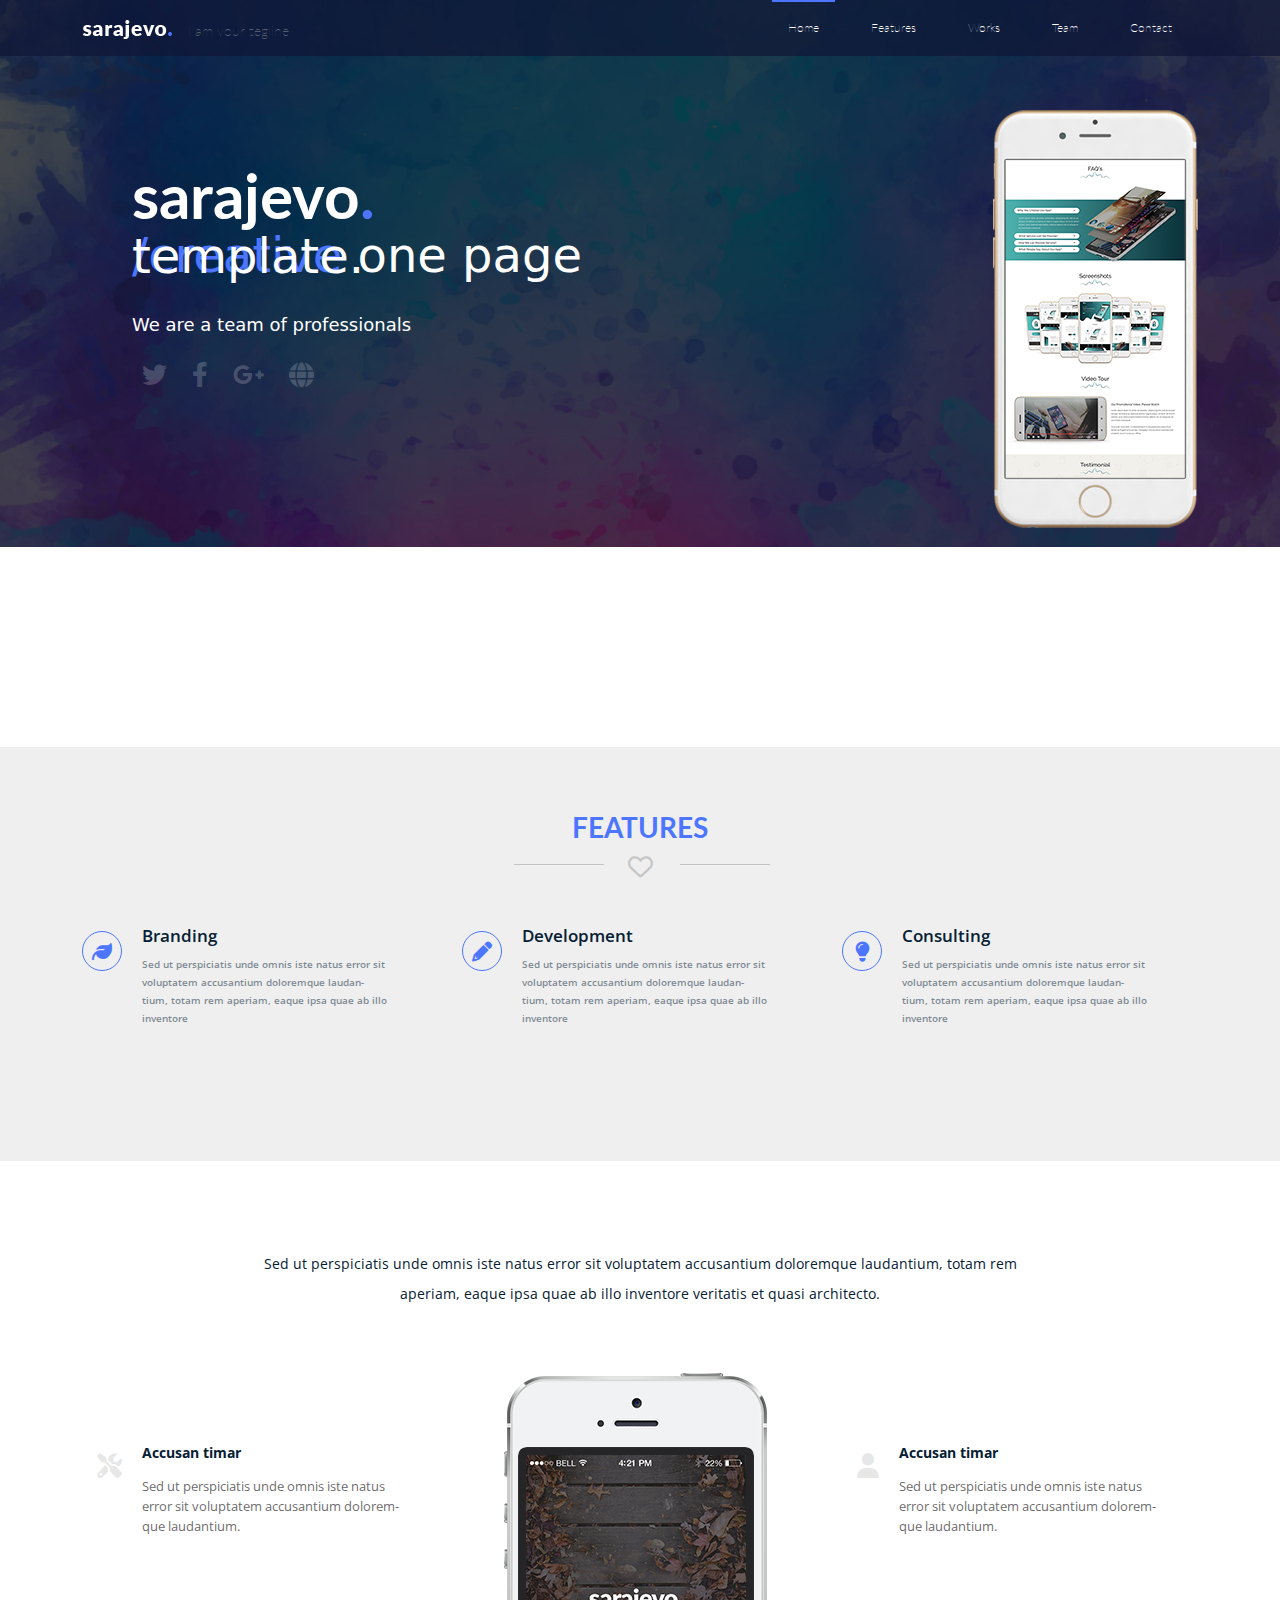
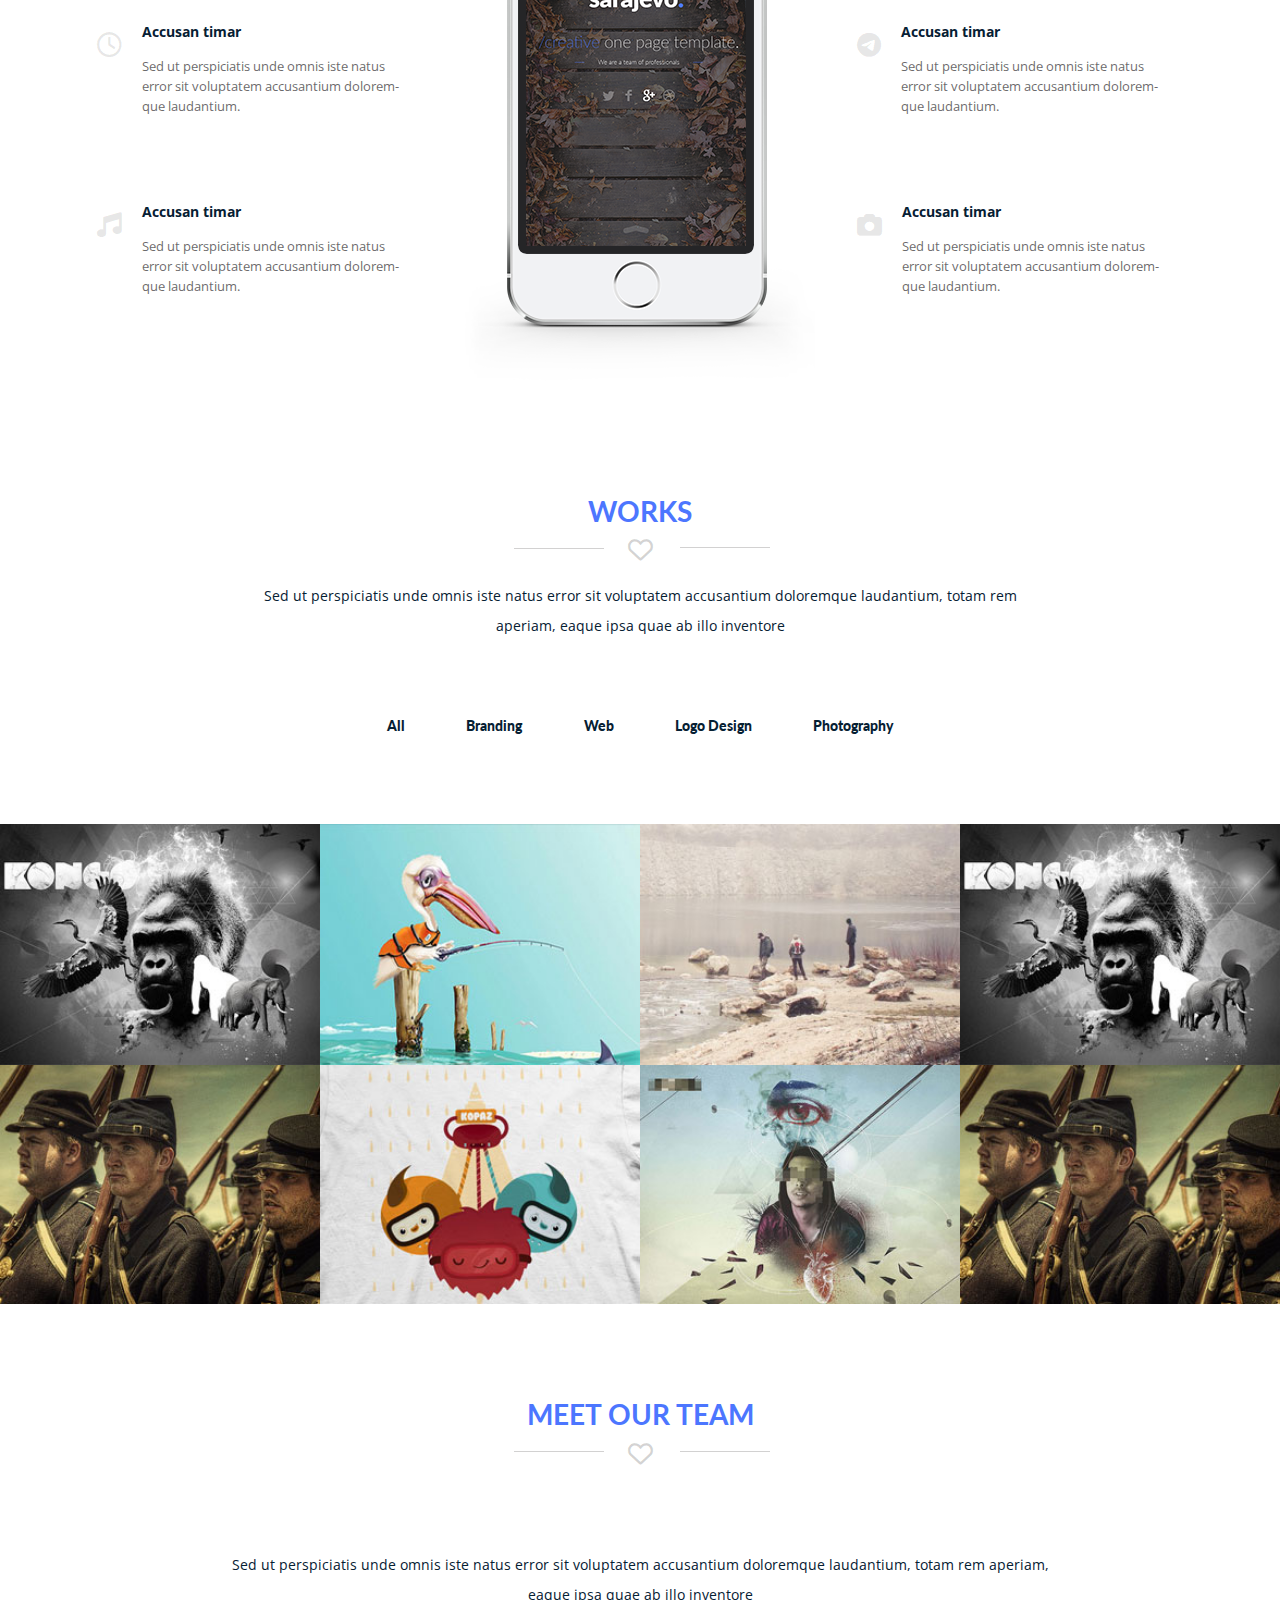
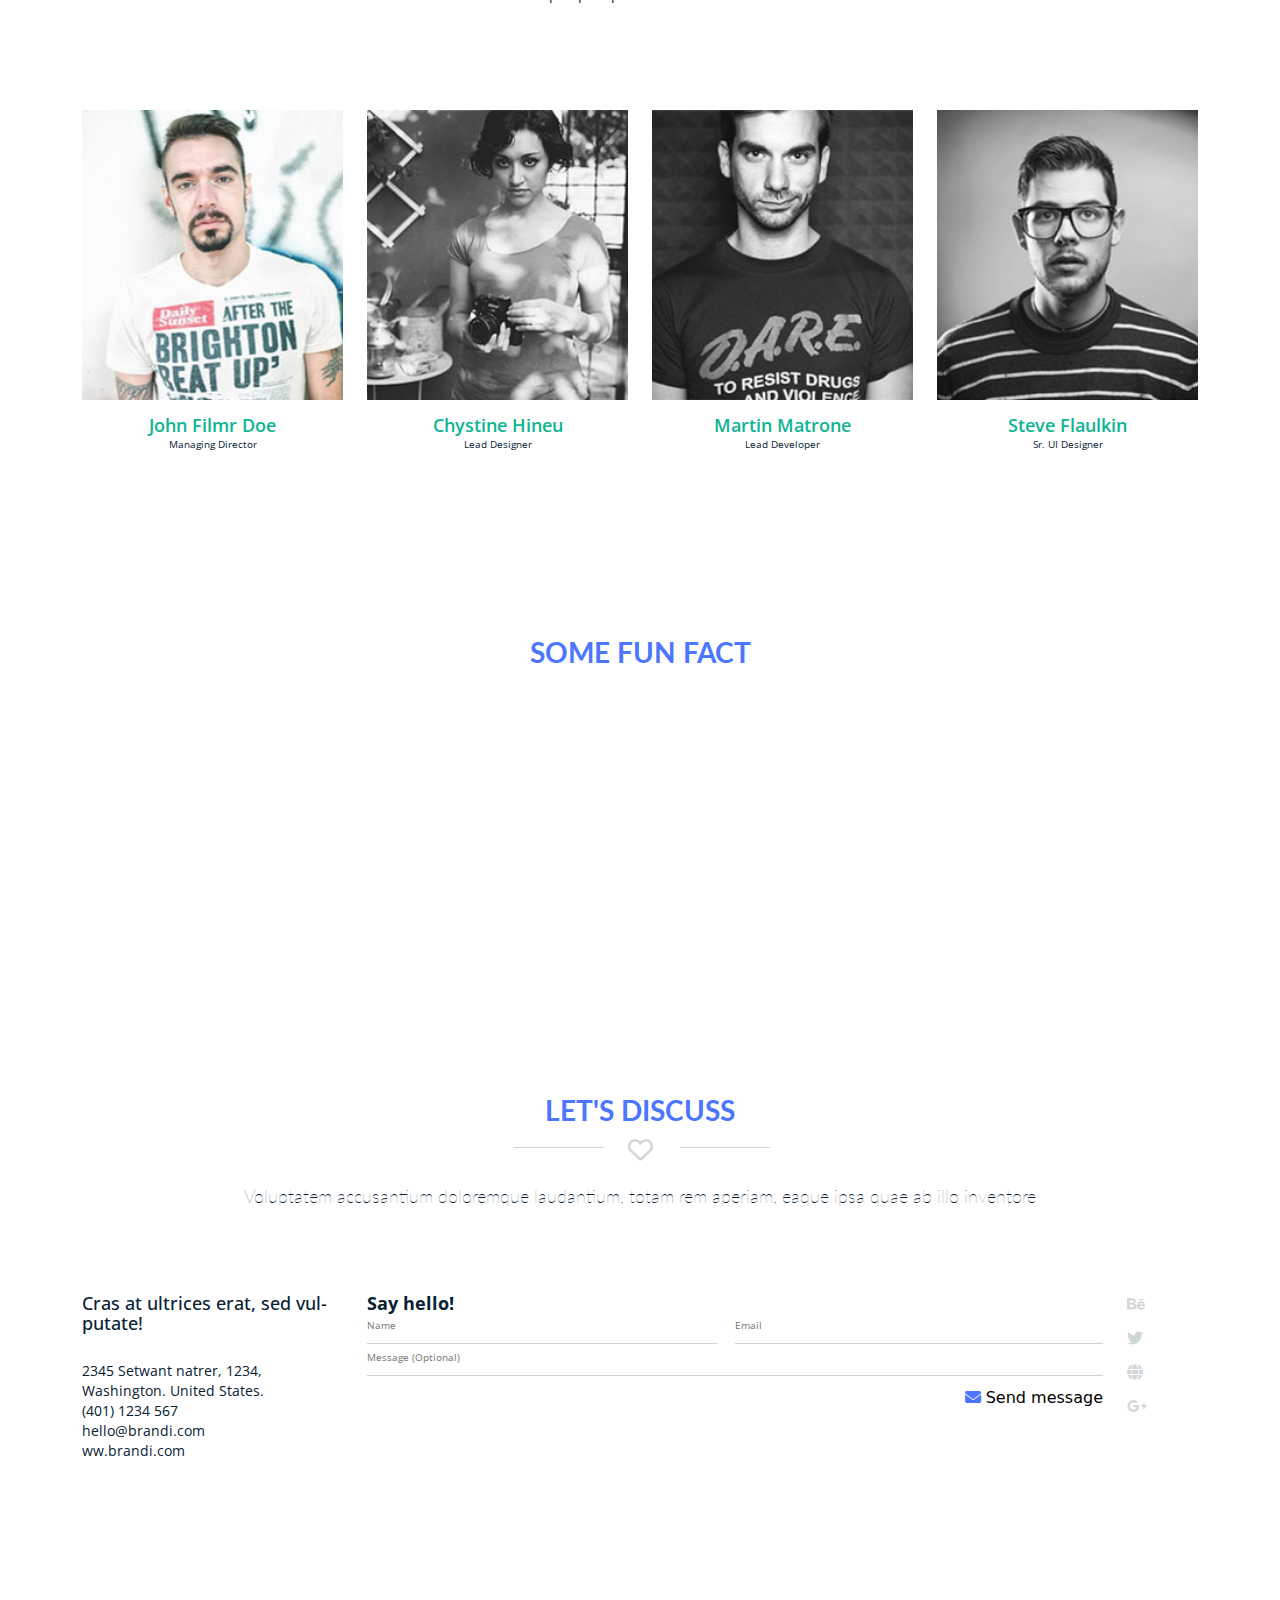
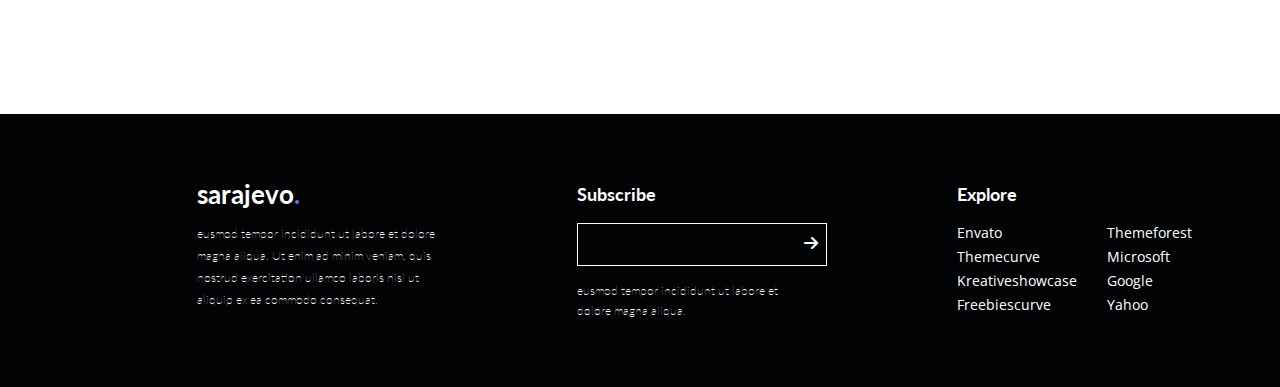
<file: index.html>
<!DOCTYPE html>
<html lang="en">
<head>
    <meta charset="UTF-8">
    <meta http-equiv="X-UA-Compatible" content="IE=edge">
    <meta name="viewport" content="width=device-width, initial-scale=1.0">
    <title>Apps</title>
    <link href="https://fonts.googleapis.com/css2?family=Lato:wght@100;300;400;700;900&family=Open+Sans:wght@300;400;500;600;700;800&display=swap" rel="stylesheet">
    <link rel="stylesheet" href="css/all.min.css">
    <link rel="stylesheet" href="css/bootstrap.min.css">
    <link rel="stylesheet" href="css/venobox.min.css">
    <link rel="stylesheet" href="css/style.css">
    <link rel="stylesheet" href="css/responsive.css">
</head>
<body>
  <!-- navbar area start  -->
    <nav class="navbar navbar-expand-lg">
        <div class="container">
          <a class="navbar-brand" href="#">
            <picture>
              <img src="images/Apps.png" alt="Apps" class="lazyload">
            </picture>
          </a>
          <p>I am your tegline</p>
          <button class="navbar-toggler" type="button" data-bs-toggle="collapse" data-bs-target="#navbarSupportedContent" aria-controls="navbarSupportedContent" aria-expanded="false" aria-label="Toggle navigation">
            <svg class="ham ham6" viewBox="0 0 100 100" width="30" onclick="this.classList.toggle('active')">
              <path
                    class="line top"
                    d="m 30,33 h 40 c 13.100415,0 14.380204,31.80258 6.899646,33.421777 -24.612039,5.327373 9.016154,-52.337577 -12.75751,-30.563913 l -28.284272,28.284272" />
              <path
                    class="line middle"
                    d="m 70,50 c 0,0 -32.213436,0 -40,0 -7.786564,0 -6.428571,-4.640244 -6.428571,-8.571429 0,-5.895471 6.073743,-11.783399 12.286435,-5.570707 6.212692,6.212692 28.284272,28.284272 28.284272,28.284272" />
              <path
                    class="line bottom"
                    d="m 69.575405,67.073826 h -40 c -13.100415,0 -14.380204,-31.80258 -6.899646,-33.421777 24.612039,-5.327373 -9.016154,52.337577 12.75751,30.563913 l 28.284272,-28.284272" />
            </svg>
          </button>
          <div class="collapse navbar-collapse" id="navbarSupportedContent">
            <ul class="nav nav-pills ms-auto">
              <li class="nav-item">
                <a class="nav-link" href="#banner">Home</a>
              </li>
              <li class="nav-item">
                <a class="nav-link" href="#feature">Features</a>
              </li>
              <li class="nav-item">
                <a class="nav-link" href="#works">Works</a>
              </li>
              <li class="nav-item">
                <a class="nav-link" href="#team">team</a>
              </li>
              <li class="nav-item">
                <a class="nav-link" href="#discuss">contact</a>
              </li>
            </ul>
          </div>
        </div>
      </nav>
      <!-- navbar area end  -->
      <div data-bs-spy="scroll" data-bs-target="#navbar" data-bs-root-margin="0px 0px -40%" data-bs-smooth-scroll="true" tabindex="0">
      <!-- banner area start -->
        <section id="banner">
          <div class="banner-item">
            <div class="banner-img">
              <picture>
                <img src="images/banner.jpg" alt="banner" class="w-100 img-fluid lazyload">
              </picture>
              
            <div class="overlay d-flex align-items-center">
              <div class="container">
                <div class="row">
                  <div class="col-lg-8 col-sm-7">
                    <div class="ban-txt">
                      <h1>sarajevo<span>.</span></h1>
                      <h2><span>/creative</span> one page template.</h2>
                      <p>We are a team of professionals</p>
                    </div>
                    <div class="ban-icon">
                      <a href="#"><i class="fa-brands fa-twitter"></i></a>
                      <a href="#"><i class="fa-brands fa-facebook-f"></i></a>
                      <a href="#"><i class="fa-brands fa-google-plus-g"></i></a>
                      <a href="#"><i class="fa-solid fa-globe"></i></a>
                    </div>
                  </div>
                  <div class="col-lg-4 col-sm-5 d-sm-block d-none d-lg-block">
                    <div class="ban-img2">
                      <picture>
                        <img src="images/ban-iphone.png" alt="ban-iphone" class="lazyload">
                      </picture>
                    </div>
                  </div>
                </div>
              </div>
            </div>
            </div>
          </div>
        </section>
        <!-- banner area end -->

        <!-- feature area start  -->
        <section id="feature">
          <div class="main-feature">
            <div class="container">
              <div class="row">
                <div class="col-lg-4 m-auto">
                  <div class="header text-center">
                    <h3>Features</h3>
                    <i class="fa-regular fa-heart"></i>
                  </div>
                </div>
              </div>
              <div class="row mt-5">
                <div class="col-lg-4 col-md-4">
                  <div class="feature-item d-flex">
                    <div class="feature-icon">
                      <i class="fa-solid fa-leaf"></i>
                    </div>
                    <div class="feature-txt">
                      <h3>Branding</h3>
                      <p>Sed ut perspiciatis unde omnis iste natus error sit voluptatem accusantium doloremque laudan-tium, totam rem aperiam, eaque ipsa quae ab illo inventore</p>
                    </div>
                  </div>
                </div>
                <div class="col-lg-4 col-md-4">
                  <div class="feature-item d-flex">
                    <div class="feature-icon">
                      <i class="fa-solid fa-pencil"></i>
                    </div>
                    <div class="feature-txt">
                      <h3>development</h3>
                      <p>Sed ut perspiciatis unde omnis iste natus error sit voluptatem accusantium doloremque laudan-tium, totam rem aperiam, eaque ipsa quae ab illo inventore</p>
                    </div>
                  </div>
                </div>
                <div class="col-lg-4 col-md-4">
                  <div class="feature-item d-flex">
                    <div class="feature-icon">
                      <i class="fa-solid fa-lightbulb"></i>
                    </div>
                    <div class="feature-txt">
                      <h3>consulting</h3>
                      <p>Sed ut perspiciatis unde omnis iste natus error sit voluptatem accusantium doloremque laudan-tium, totam rem aperiam, eaque ipsa quae ab illo inventore</p>
                    </div>
                  </div>
                </div>
              </div>
            </div>
          </div>
          <div class="second-feature">            
            <div class="container">
              <div class="row">
                <div class="col-lg-10 m-auto">
                  <div class="second-feature-para">
                    <p class="text-center">Sed ut perspiciatis unde omnis iste natus error sit voluptatem accusantium doloremque laudantium, totam rem aperiam, eaque ipsa quae ab illo inventore veritatis et quasi architecto.</p>
                  </div>
                </div>                
              </div>
              <div class="row mt-lg-5">
                <div class="col-lg-4">
                  <a href="#">
                    <div class="second-feature-item d-flex">
                      <div class="second-feature-logo">
                        <i class="fa-solid fa-screwdriver-wrench"></i>
                      </div>
                      <div class="second-feature-content">
                        <h4>Accusan timar</h4>
                        <p>Sed ut perspiciatis unde omnis iste natus error sit voluptatem accusantium dolorem-que laudantium.</p>
                      </div>
                    </div>
                  </a>
                 <a href="#">
                  <div class="second-feature-item d-flex">
                    <div class="second-feature-logo">
                      <i class="fa-regular fa-clock"></i>
                    </div>
                    <div class="second-feature-content">
                      <h4>Accusan timar</h4>
                      <p>Sed ut perspiciatis unde omnis iste natus error sit voluptatem accusantium dolorem-que laudantium.</p>
                    </div>
                  </div>
                 </a>
                  <a href="#">
                    <div class="second-feature-item d-flex">
                      <div class="second-feature-logo">
                        <i class="fa-solid fa-music"></i>
                      </div>
                      <div class="second-feature-content">
                        <h4>Accusan timar</h4>
                        <p>Sed ut perspiciatis unde omnis iste natus error sit voluptatem accusantium dolorem-que laudantium.</p>
                      </div>
                    </div>
                  </a>
                </div>
                <div class="col-lg-4">
                  <div class="second-feature-img text-center">
                    <picture>
                      <img src="images/feature-iphone.png" alt="feature-iphone" class="lazyload">
                    </picture>
                  </div>
                </div>
                <div class="col-lg-4">
                  <a href="#">
                    <div class="second-feature-item d-flex">
                      <div class="second-feature-logo">
                        <i class="fa-solid fa-user"></i>
                      </div>
                      <div class="second-feature-content">
                        <h4>Accusan timar</h4>
                        <p>Sed ut perspiciatis unde omnis iste natus error sit voluptatem accusantium dolorem-que laudantium.</p>
                      </div>
                    </div>
                  </a>
                  <a href="#">
                    <div class="second-feature-item d-flex">
                      <div class="second-feature-logo">
                        <i class="fa-brands fa-telegram"></i>
                      </div>
                      <div class="second-feature-content">
                        <h4>Accusan timar</h4>
                        <p>Sed ut perspiciatis unde omnis iste natus error sit voluptatem accusantium dolorem-que laudantium.</p>
                      </div>
                    </div>
                  </a>
                  <a href="#">
                    <div class="second-feature-item d-flex">
                      <div class="second-feature-logo">
                        <i class="fa-solid fa-camera"></i>
                      </div>
                      <div class="second-feature-content">
                        <h4>Accusan timar</h4>
                        <p>Sed ut perspiciatis unde omnis iste natus error sit voluptatem accusantium dolorem-que laudantium.</p>
                      </div>
                    </div>
                  </a>
                </div>
              </div>
            </div>
          </div>
        </section>
        <!-- feature area end  -->


        <!-- works area start  -->
        <section id="works">
          <div class="container">
            <div class="row">
              <div class="col-lg-4 m-auto">
                <div class="header text-center">
                  <h3>works</h3>
                  <i class="fa-regular fa-heart"></i>
                </div>
              </div>
            </div>
            <div class="row">
              <div class="col-lg-10 m-auto">
                <div class="works-para text-center">
                  <p>Sed ut perspiciatis unde omnis iste natus error sit voluptatem accusantium doloremque laudantium, totam rem aperiam, eaque ipsa quae ab illo inventore</p>
                </div>
              </div>
            </div>
            <div class="row">
              <div class="col-lg-8 m-auto">
                <div class="work-btn">
                  <button type="button" class="control" data-filter="all">all</button>
                  <button type="button" class="control" data-filter=".branding">branding</button>
                  <button type="button" class="control" data-filter=".web">web</button>
                  <button type="button" class="control" data-filter=".logo">logo design</button>
                  <button type="button" class="control" data-filter=".photography">photography</button>
                </div>
              </div>
            </div>
          </div>          
          <div class="work-img-wrapper">
           <div class="work-img mix branding">
             <picture>
               <img src="images/work-img1.jpg" alt="work-img1" class="w-100 img-fluid lazyload">
             </picture>
             <div class="overlay">
              <div class="work-icon">
                <a class="my-image-links" data-gall="gallery01" href="images/work-img1.jpg">
                  <i class="fa-solid fa-eye"></i>
                </a>
              </div>
              <div class="work-text">
                <h5>Labore et dolore magnam</h5>
                <p>Photography</p>
              </div>
             </div>
           </div>
           <div class="work-img mix logo">
             <picture>
               <img src="images/work-img2.jpg" alt="work-img2" class="w-100 img-fluid lazyload">
             </picture>
             <div class="overlay">
              <div class="work-icon">
                <a class="my-image-links" data-gall="gallery01" href="images/work-img2.jpg">
                  <i class="fa-solid fa-eye"></i>
                </a>
              </div>
              <div class="work-text">
                <h5>Labore et dolore magnam</h5>
                <p>Photography</p>
              </div>
             </div>
           </div>
           <div class="work-img mix photography">
             <picture>
               <img src="images/work-img3.jpg" alt="work-img3" class="w-100 img-fluid lazyload">
             </picture>
             <div class="overlay">
              <div class="work-icon">
                <a class="my-image-links" data-gall="gallery01" href="images/work-img3.jpg">
                  <i class="fa-solid fa-eye"></i>
                </a>
              </div>
              <div class="work-text">
                <h5>Labore et dolore magnam</h5>
                <p>Photography</p>
              </div>
             </div>
           </div>
           <div class="work-img mix branding">
             <picture>
               <img src="images/work-img1.jpg" alt="work-img1" class="w-100 img-fluid lazyload">
             </picture><div class="overlay">
              <div class="work-icon">
                <a class="my-image-links" data-gall="gallery01" href="images/work-img1.jpg">
                  <i class="fa-solid fa-eye"></i>
                </a>
              </div>
              <div class="work-text">
                <h5>Labore et dolore magnam</h5>
                <p>Photography</p>
              </div>
             </div>
           </div>
           <div class="work-img mix web">
             <picture>
               <img src="images/work-img5.jpg" alt="work-img5" class="w-100 img-fluid lazyload">
             </picture><div class="overlay">
              <div class="work-icon">
                <a class="my-image-links" data-gall="gallery01" href="images/work-img5.jpg">
                  <i class="fa-solid fa-eye"></i>
                </a>
              </div>
              <div class="work-text">
                <h5>Labore et dolore magnam</h5>
                <p>Photography</p>
              </div>
             </div>
           </div>
           <div class="work-img mix logo">
             <picture>
               <img src="images/work-img6.jpg" alt="work-img6" class="w-100 img-fluid lazyload">
             </picture>
             <div class="overlay">
              <div class="work-icon">
                <a class="my-image-links" data-gall="gallery01" href="images/work-img6.jpg">
                  <i class="fa-solid fa-eye"></i>
                </a>
              </div>
              <div class="work-text">
                <h5>Labore et dolore magnam</h5>
                <p>Photography</p>
              </div>
             </div>
           </div>
           <div class="work-img mix branding">
             <picture>
               <img src="images/work-img7.jpg" alt="work-img7" class="w-100 img-fluid lazyload">
             </picture><div class="overlay">
              <div class="work-icon">
                <a class="my-image-links" data-gall="gallery01" href="images/work-img7.jpg">
                  <i class="fa-solid fa-eye"></i>
                </a>
              </div>
              <div class="work-text">
                <h5>Labore et dolore magnam</h5>
                <p>Photography</p>
              </div>
             </div>
           </div>
           <div class="work-img mix web">
             <picture>
               <img src="images/work-img5.jpg" alt="work-img5" class="w-100 img-fluid lazyload">
             </picture><div class="overlay">
              <div class="work-icon">
                <a class="my-image-links" data-gall="gallery01" href="images/work-img5.jpg">
                  <i class="fa-solid fa-eye"></i>
                </a>
              </div>
              <div class="work-text">
                <h5>Labore et dolore magnam</h5>
                <p>Photography</p>
              </div>
             </div>
           </div>
          </div>
        </section>
        <!-- works area end  -->


        <!-- team area start  -->
        <section id="team">
          <div class="container">
            <div class="row">
              <div class="col-lg-4 m-auto">
                <div class="header text-center">
                  <h3>meet our team</h3>
                  <i class="fa-regular fa-heart"></i>
                </div>
              </div>
            </div>
            <div class="row">
              <div class="col-lg-10 m-auto">
                <div class="team-para text-center">
                  <p>Sed ut perspiciatis unde omnis iste natus error sit voluptatem accusantium doloremque laudantium, totam rem aperiam, eaque ipsa quae ab illo inventore</p>
                </div>
              </div>
            </div>
            <div class="row">
              <div class="col-lg-3 col-sm-6 mb-sm-3">
                <div class="team-item">
                  <div class="team-img">
                    <picture>
                      <img src="images/team-img1.jpg" alt="team-img1" class="w-100 img-fluid lazyload">
                    </picture>
                    <div class="overlay d-flex align-items-center">
                      <div class="overlay-item">
                        <h5>Nemo enim ipsam 
                          voluptatem quia voluptas 
                          <span>
                            sit aspernatur aut odit aut fugit, sed quia consequuntur magni dolores eos qui ratione voluptatem.
                          </span>
                        </h5>
                        <div class="team-icons d-flex justify-content-center">
                          <div class="team-icon">
                           <a href="#">
                            <i class="fa-brands fa-twitter"></i>
                           </a>
                          </div>
                          <div class="team-icon">
                            <a href="#">
                              <i class="fa-brands fa-facebook-f"></i>
                            </a>
                          </div>
                          <div class="team-icon">
                            <a href="#">
                              <i class="fa-brands fa-google-plus-g"></i>
                            </a>
                          </div>
                        </div>
                      </div>
                    </div>
                  </div>
                  <div class="team-text">
                    <h4>John Filmr Doe</h4>
                    <p>Managing Director</p>
                  </div>
                </div>
              </div>
              <div class="col-lg-3 col-sm-6 mb-sm-3">
                <div class="team-item">
                  <div class="team-img">
                    <picture>
                      <img src="images/team-img2.jpg" alt="team-img2" class="w-100 img-fluid lazyload">
                    </picture>
                    <div class="overlay d-flex align-items-center">
                      <div class="overlay-item">
                        <h5>Nemo enim ipsam 
                          voluptatem quia voluptas 
                          <span>
                            sit aspernatur aut odit aut fugit, sed quia consequuntur magni dolores eos qui ratione voluptatem.
                          </span>
                        </h5>
                        <div class="team-icons d-flex justify-content-center">
                          <div class="team-icon">
                           <a href="#">
                            <i class="fa-brands fa-twitter"></i>
                           </a>
                          </div>
                          <div class="team-icon">
                            <a href="#">
                              <i class="fa-brands fa-facebook-f"></i>
                            </a>
                          </div>
                          <div class="team-icon">
                            <a href="#">
                              <i class="fa-brands fa-google-plus-g"></i>
                            </a>
                          </div>
                        </div>
                      </div>
                    </div>
                  </div>
                  <div class="team-text">
                    <h4>Chystine Hineu</h4>
                    <p>Lead Designer</p>
                  </div>
                </div>
              </div>
              <div class="col-lg-3 col-sm-6">
                <div class="team-item">
                  <div class="team-img">
                    <picture>
                      <img src="images/team-img3.jpg" alt="team-img3" class="w-100 img-fluid lazyload">
                    </picture>
                    <div class="overlay d-flex align-items-center">
                      <div class="overlay-item">
                        <h5>Nemo enim ipsam 
                          voluptatem quia voluptas 
                          <span>
                            sit aspernatur aut odit aut fugit, sed quia consequuntur magni dolores eos qui ratione voluptatem.
                          </span>
                        </h5>
                        <div class="team-icons d-flex justify-content-center">
                          <div class="team-icon">
                           <a href="#">
                            <i class="fa-brands fa-twitter"></i>
                           </a>
                          </div>
                          <div class="team-icon">
                            <a href="#">
                              <i class="fa-brands fa-facebook-f"></i>
                            </a>
                          </div>
                          <div class="team-icon">
                            <a href="#">
                              <i class="fa-brands fa-google-plus-g"></i>
                            </a>
                          </div>
                        </div>
                      </div>
                    </div>
                  </div>
                  <div class="team-text">
                    <h4>Martin Matrone</h4>
                    <p>Lead Developer</p>
                  </div>
                </div>
              </div>
              <div class="col-lg-3 col-sm-6">
                <div class="team-item">
                  <div class="team-img">
                    <picture>
                      <img src="images/team-img4.jpg" alt="team-img4" class="w-100 img-fluid lazyload">
                    </picture>
                    <div class="overlay d-flex align-items-center">
                      <div class="overlay-item">
                        <h5>Nemo enim ipsam 
                          voluptatem quia voluptas 
                          <span>
                            sit aspernatur aut odit aut fugit, sed quia consequuntur magni dolores eos qui ratione voluptatem.
                          </span>
                        </h5>
                        <div class="team-icons d-flex justify-content-center">
                          <div class="team-icon">
                           <a href="#">
                            <i class="fa-brands fa-twitter"></i>
                           </a>
                          </div>
                          <div class="team-icon">
                            <a href="#">
                              <i class="fa-brands fa-facebook-f"></i>
                            </a>
                          </div>
                          <div class="team-icon">
                            <a href="#">
                              <i class="fa-brands fa-google-plus-g"></i>
                            </a>
                          </div>
                        </div>
                      </div>
                    </div>
                  </div>
                  <div class="team-text">
                    <h4>Steve Flaulkin</h4>
                    <p>Sr. UI Designer</p>
                  </div>
                </div>
              </div>
            </div>
          </div>
        </section>
        <!-- team area end  -->

        <!-- fact area start -->
        <section id="fact" style="background:linear-gradient(rgba(6, 32, 51, 0.8),rgba(6, 32, 51, 0.8)),url(./images/fact-banner.jpg) no-repeat center/cover; background-attachment: fixed;">
          <div class="container">
            <div class="row">
              <div class="col-lg-4 m-auto">
                <div class="header text-center">
                  <h3>some fun fact</h3>
                  <i class="fa-regular fa-heart"></i>
                </div>
              </div>
            </div>
            <div class="row">
              <div class="col-lg-3 col-md-3 col-sm-6">
                <div class="fact-item text-center">
                  <div class="fact-icon m-auto d-flex justify-content-center align-items-center">
                    <i class="fa-regular fa-clock"></i>                                      
                  </div>
                  <div class="fact-content">
                    <h4><span class="counter">3200</span></h4>
                    <p>Hours of Work</p>
                  </div>
                </div>
              </div>
              <div class="col-lg-3 col-md-3 col-sm-6">
                <div class="fact-item text-center">
                  <div class="fact-icon m-auto d-flex justify-content-center align-items-center">
                    <i class="fa-solid fa-user"></i>                                     
                  </div>
                  <div class="fact-content">
                    <h4><span class="counter">120</span></h4>
                    <p>satisfied clients</p>
                  </div>
                </div>
              </div>
              <div class="col-lg-3 col-md-3 col-sm-6">
                <div class="fact-item text-center">
                  <div class="fact-icon m-auto d-flex justify-content-center align-items-center">
                    <i class="fa-solid fa-rocket"></i>                                      
                  </div>
                  <div class="fact-content">
                    <h4><span class="counter">360</span></h4>
                    <p>project delivered</p>
                  </div>
                </div>
              </div>
              <div class="col-lg-3 col-md-3 col-sm-6">
                <div class="fact-item text-center">
                  <div class="fact-icon m-auto d-flex justify-content-center align-items-center">
                    <i class="fa-solid fa-trophy"></i>                                     
                  </div>
                  <div class="fact-content">
                    <h4><span class="counter">42</span></h4>
                    <p>awards won</p>
                  </div>
                </div>
              </div>
            </div>
          </div>
        </section>
        <!-- fact area end -->

        <!-- discuss area start  -->
        <section id="discuss">
          <div class="container">
            <div class="row">
              <div class="col-lg-4 m-auto">
                <div class="header text-center">
                  <h3>let's discuss</h3>
                  <i class="fa-regular fa-heart"></i>
                </div>
              </div>
            </div>
            <div class="row">
              <div class="col-lg-10 m-auto">
                <div class="discuss-para text-center">
                  <p>Voluptatem accusantium doloremque laudantium, totam rem aperiam, eaque ipsa quae ab illo inventore</p>
                </div>
              </div>
            </div>
            <div class="row">
              <div class="col-lg-3">
                <div class="discuss-left-item">
                  <h4>Cras at ultrices erat, sed vul-putate!</h4>
                  <p>2345 Setwant natrer, 1234, 
                    Washington. United States.
                    (401) 1234 567
                    hello@brandi.com
                    ww.brandi.com
                    </p>
                </div>
              </div>
              <div class="col-lg-8">
                <div class="discuss-middle">
                  <h4>Say hello!</h4>
                    <form action="#" method="post">
                      <div class="discuss-form d-flex">
                        <div class="name-field">
                          <input type="text" placeholder="name" required>
                        </div>
                        <div class="email-field">
                          <input type="email" placeholder="email" required>
                        </div>
                        <div class="message-field">
                          <input type="text" placeholder="Message (Optional)">
                        </div>
                      </div>
                      <div class="btn-field d-flex justify-content-end">
                        <button type="submit"><i class="fa-solid fa-envelope"></i> Send message</button>
                      </div>
                    </form>
                </div>
              </div>
              <div class="col-lg-1">
                <div class="discuss-right">
                  <div class="discuss-icon">
                   <a href="#"> <i class="fa-brands fa-behance"></i></a>
                  </div>
                  <div class="discuss-icon">
                    <a href="#"><i class="fa-brands fa-twitter"></i></a>
                  </div>
                  <div class="discuss-icon">
                    <a href="#"><i class="fa-solid fa-globe"></i></a>
                  </div>
                  <div class="discuss-icon">
                   <a href="#"> <i class="fa-brands fa-google-plus-g"></i></a>
                  </div>
                </div>
              </div>
            </div>                
          </div>
          <div class="google-map">
            <iframe src="https://www.google.com/maps/embed?pb=!1m18!1m12!1m3!1d14528.494684891157!2d89.67791861913607!3d24.446494232076052!2m3!1f0!2f0!3f0!3m2!1i1024!2i768!4f13.1!3m3!1m2!1s0x39fdc1df830dba1b%3A0x58f0cbb092e78b62!2sSirajganj!5e0!3m2!1sen!2sbd!4v1669734079585!5m2!1sen!2sbd" width="100%" height="200" style="border:0;" allowfullscreen="" loading="lazy" referrerpolicy="no-referrer-when-downgrade"></iframe>
          </div>
        </section>
        <!-- discuss area end -->
        
        <!-- footer area start  -->
        <footer id="footer">
          <div class="container">
            <div class="row">
              <div class="col-lg-4 col-sm-6">
                <div class="footer-left">
                  <h4>sarajevo<span>.</span></h4>
                  <p>eusmod tempor incididunt ut labore et dolore magna aliqua. Ut enim ad minim veniam, quis nostrud exercitation ullamco laboris nisi ut aliquip ex ea commodo 
                    consequat.</p>
                </div>
              </div>
              <div class="col-lg-4 col-sm-6">
                <div class="footer-middle">
                  <h4>subscribe</h4>
                  <form action="#">
                    <input type="email" required>
                    <button type="submit"><i class="fa-solid fa-arrow-right"></i></button>
                  </form>
                  <p>eusmod tempor incididunt ut labore et dolore magna aliqua.</p>
                </div>
              </div>
              <div class="col-lg-4 col-sm-12">
                <div class="footer-right">
                  <h4>explore</h4>
                  <div class="footer-item d-flex">
                    <div class="footer-txt">
                      <a href="#">envato</a>
                      <a href="#">Themecurve</a>
                      <a href="#">Kreativeshowcase</a>
                      <a href="#">Freebiescurve</a>
                    </div>
                    <div class="footer-txt">
                      <a href="#">Themeforest</a>
                      <a href="#">Microsoft</a>
                      <a href="#">Google</a>
                      <a href="#">Yahoo</a>
                    </div>
                  </div>
                </div>
              </div>
            </div>
          </div>
        </footer>
        <!-- footer area end -->
        </div>





    <script src="js/jquery-1.12.4.min.js"></script>
    <script src="js/bootstrap.bundle.min.js"></script>
    <script src="js/mixitup.min.js"></script>
    <script src="js/waypoints.min.js"></script>
    <script src="js/jquery.counterup.min.js"></script>
    <script src="js/venobox.min.js"></script>
    <script src="js/script.js"></script>
</body>
</html>
</file>
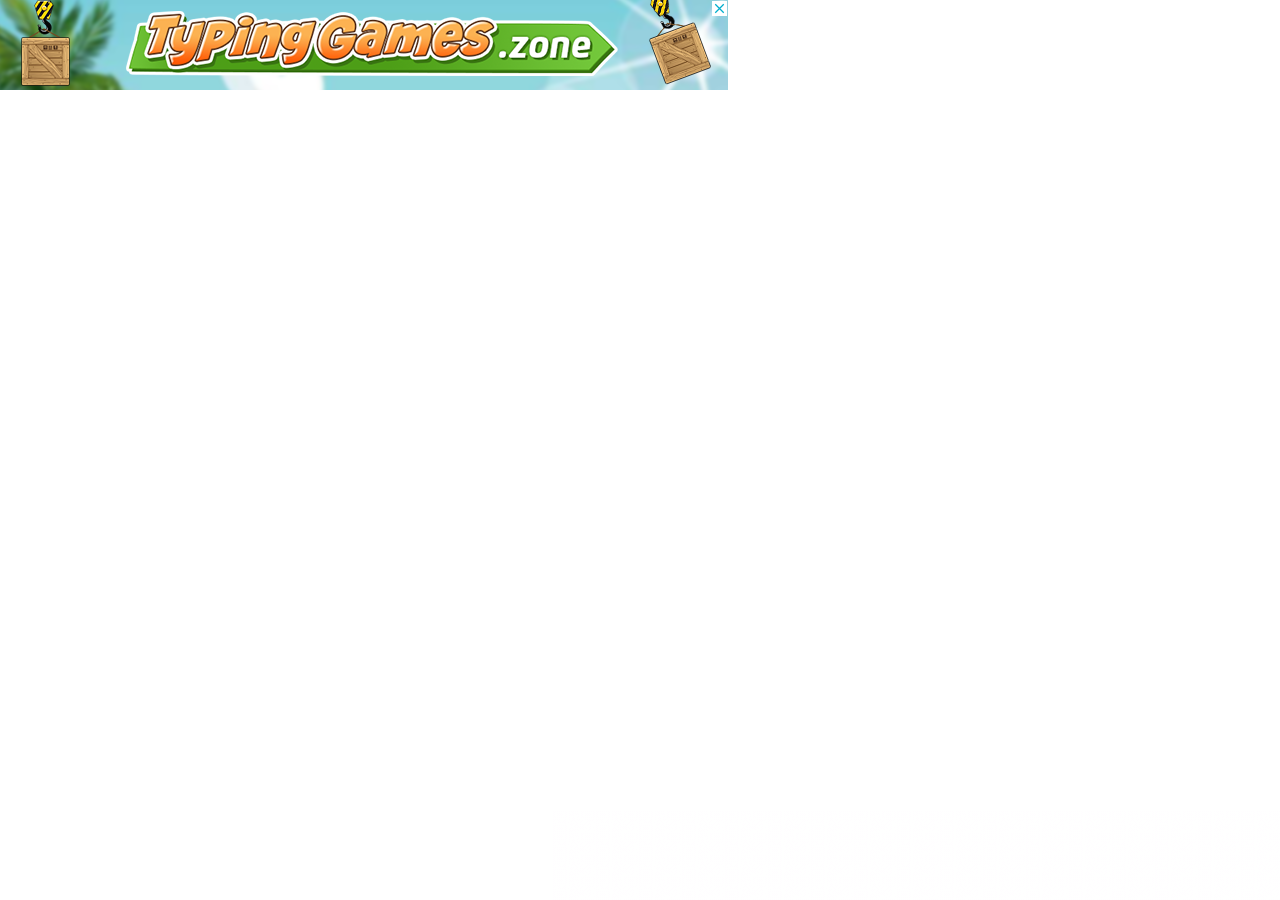
<file: js/TypingTest.com - Prove Your Typing Skills!_files/saved_resource(1).html>
<!DOCTYPE html>
<!-- saved from url=(0178)https://www.typingtest.com/certificate.html?acc=98&nwpm=22&gwpm=22&ncpm=110&gcpm=112&dur=300&time=300&chksum=10793&unit=wpm&kh=998&td=null&err=2&hits=563&textfile=certificate.txt -->
<html><head><meta http-equiv="Content-Type" content="text/html; charset=UTF-8"><script>var jscVersion = 'r20221206';</script><script>var google_casm=[];</script><style>a { color: #000000 }</style><script>function su(id) {var a = document.getElementById(id);var b = (new Date()).getTime();if (a && a.myt && b) {var t = b - a.myt;if (window.css) {css(id,'clkt',t);return;}var bi = a.href.indexOf("&clkt=");if (bi > 0) {var c = a.href.substring(0, bi+6); var d = a.href.substring(bi+6, a.href.length);var ei = d.indexOf("&");var r = '';if (ei >= 0)r = d.substring(ei, d.length);a.href = c + t + r; } else {a.href += "&clkt=" + t;}}}</script><script>window.dicnf = {};</script><script data-jc="42" data-jc-version="r20221206" data-jc-flags="[&quot;x%278446&#39;9efotm(&amp;20067;&gt;8&amp;&gt;`dopb/%&lt;1732261!=|vqc)!7201061?&#39;9efotmy&quot;]">(function(){/*  Copyright The Closure Library Authors. SPDX-License-Identifier: Apache-2.0 */ 'use strict';var p=this||self;function q(a){q[" "](a);return a}q[" "]=function(){};var ea={},r=null; function fa(a,b){void 0===b&&(b=0);if(!r){r={};for(var c="ABCDEFGHIJKLMNOPQRSTUVWXYZabcdefghijklmnopqrstuvwxyz0123456789".split(""),d=["+/=","+/","-_=","-_.","-_"],f=0;5>f;f++){var e=c.concat(d[f].split(""));ea[f]=e;for(var g=0;g<e.length;g++){var l=e[g];void 0===r[l]&&(r[l]=g)}}}b=ea[b];c=Array(Math.floor(a.length/3));d=b[64]||"";for(f=e=0;e<a.length-2;e+=3){var k=a[e],h=a[e+1];l=a[e+2];g=b[k>>2];k=b[(k&3)<<4|h>>4];h=b[(h&15)<<2|l>>6];l=b[l&63];c[f++]=g+k+h+l}g=0;l=d;switch(a.length-e){case 2:g= a[e+1],l=b[(g&15)<<2]||d;case 1:a=a[e],c[f]=b[a>>2]+b[(a&3)<<4|g>>4]+l+d}return c.join("")};var ha="undefined"!==typeof Uint8Array;const t=Symbol();function A(a,b){if(t)return a[t]|=b;if(void 0!==a.l)return a.l|=b;Object.defineProperties(a,{l:{value:b,configurable:!0,writable:!0,enumerable:!1}});return b}function B(a){let b;t?b=a[t]:b=a.l;return null==b?0:b}function C(a,b){t?a[t]=b:void 0!==a.l?a.l=b:Object.defineProperties(a,{l:{value:b,configurable:!0,writable:!0,enumerable:!1}})};var ia={};function E(a){return null!==a&&"object"===typeof a&&!Array.isArray(a)&&a.constructor===Object}let F;var G;const ja=[];C(ja,23);G=Object.freeze(ja);function ka(a){if(B(a.o)&2)throw Error("Cannot mutate an immutable Message");}function la(a){var b=a.length;(b=b?a[b-1]:void 0)&&E(b)?b.g=1:a.push({g:1})};let ma;function na(a){switch(typeof a){case "number":return isFinite(a)?a:String(a);case "object":if(a)if(Array.isArray(a)){if(0!==(B(a)&128))return a=Array.prototype.slice.call(a),la(a),a}else if(ha&&null!=a&&a instanceof Uint8Array)return fa(a)}return a};function oa(a,b,c,d){if(null!=a){if(Array.isArray(a))a=pa(a,b,c,void 0!==d);else if(E(a)){const f={};for(let e in a)f[e]=oa(a[e],b,c,d);a=f}else a=b(a,d);return a}}function pa(a,b,c,d){const f=B(a);d=d?!!(f&16):void 0;a=Array.prototype.slice.call(a);for(let e=0;e<a.length;e++)a[e]=oa(a[e],b,c,d);c(f,a);return a}function qa(a){return a.A===ia?a.toJSON():na(a)}function ra(a,b){a&128&&la(b)};function sa(a){const b=a.m+a.i;return a.h||(a.h=a.o[b]={})}function H(a,b,c){ka(a);return ta(a,b,c)}function ta(a,b,c){a.s&&(a.s=void 0);if(b>=a.m)return sa(a)[b]=c,a;a.o[b+a.i]=c;(c=a.h)&&b in c&&delete c[b];return a};var I=class{constructor(a,b){var c=void 0;null==c&&(c=ma);ma=void 0;var d=this.constructor.h||0,f=0<d,e=this.constructor.i,g=!1;if(null==c){c=e?[e]:[];var l=!0;C(c,48)}else{if(!Array.isArray(c))throw Error();if(e&&e!==c[0])throw Error();const k=A(c,0);let h=k;if(l=0!==(16&h))(g=0!==(32&h))||(h|=32);if(f)if(128&h)d=0;else{if(0<c.length){const m=c[c.length-1];if(E(m)&&"g"in m){d=0;h|=128;delete m.g;let n=!0;for(let u in m){n=!1;break}n&&c.pop()}}}else if(128&h)throw Error();k!==h&&C(c,h)}this.i=(e? 0:-1)-d;this.j=void 0;this.o=c;a:{e=this.o.length;d=e-1;if(e&&(e=this.o[d],E(e))){this.h=e;this.m=d-this.i;break a}void 0!==a&&-1<a?(this.m=Math.max(a,d+1-this.i),this.h=void 0):this.m=Number.MAX_VALUE}if(!f&&this.h&&"g"in this.h)throw Error('Unexpected "g" flag in sparse object of message that is not a group type.');if(b){a=l&&!g&&!0;f=this.m;let k;for(l=0;l<b.length;l++)g=b[l],g<f?(g+=this.i,(d=c[g])?ua(d,a):c[g]=G):(k||(k=sa(this)),(d=k[g])?ua(d,a):k[g]=G)}}toJSON(){const a=this.o;return F?a:pa(a, qa,ra)}};function ua(a,b){if(Array.isArray(a)){var c=B(a),d=1;!b||c&2||(d|=16);(c&d)!==d&&C(a,c|d)}}I.prototype.A=ia;I.prototype.toString=function(){return this.o.toString()};function va(a,b){return na(b)};var J=class{constructor(a,b=!1){this.key=a;this.defaultValue=b;this.valueType="boolean"}};var wa=new J("45368259"),xa=new J("45357156",!0),ya=new J("45350890");var K=(a,b)=>"&adurl="==a.substring(a.length-7)?a.substring(0,a.length-7)+b+"&adurl=":a+b;function L(a,b,c){a.addEventListener&&a.addEventListener(b,c,!1)};var za=RegExp("^(?:([^:/?#.]+):)?(?://(?:([^\\\\/?#]*)@)?([^\\\\/?#]*?)(?::([0-9]+))?(?=[\\\\/?#]|$))?([^?#]+)?(?:\\?([^#]*))?(?:#([\\s\\S]*))?$");function Aa(){if(!globalThis.crypto)return Math.random();try{const a=new Uint32Array(1);globalThis.crypto.getRandomValues(a);return a[0]/65536/65536}catch{return Math.random()}}function Ba(a,b){if(a)for(const c in a)Object.prototype.hasOwnProperty.call(a,c)&&b(a[c],c,a)}function Ga(a=document){return a.createElement("img")};function Ha(a,b=null){Ia(a,b)}function Ia(a,b){p.google_image_requests||(p.google_image_requests=[]);const c=Ga(p.document);if(b){const d=f=>{b&&b(f);c.removeEventListener&&c.removeEventListener("load",d,!1);c.removeEventListener&&c.removeEventListener("error",d,!1)};L(c,"load",d);L(c,"error",d)}c.src=a;p.google_image_requests.push(c)};let M=0;function Ja(a,b=null){return b&&b.getAttribute("data-jc")===String(a)?b:document.querySelector(`[${"data-jc"}="${a}"]`)};function N(a){P||(P=new Ka);const b=P.h[a.key];if("proto"===a.valueType){try{const c=JSON.parse(b);if(Array.isArray(c))return c}catch(c){}return a.defaultValue}return typeof b===typeof a.defaultValue?b:a.defaultValue}var La=class{constructor(){this.h={}}};var Ka=class extends La{constructor(){super();var a=Ja(M,document.currentScript);a=a&&a.getAttribute("data-jc-flags")||"";try{const b=JSON.parse(a)[0];a="";for(let c=0;c<b.length;c++)a+=String.fromCharCode(b.charCodeAt(c)^"\u0003\u0007\u0003\u0007\b\u0004\u0004\u0006\u0005\u0003".charCodeAt(c%10));this.h=JSON.parse(a)}catch(b){}}},P;class Ma{constructor(a,b){this.error=a;this.context=b.context;this.msg=b.message||"";this.id=b.id||"jserror";this.meta={}}};const Na=RegExp("^https?://(\\w|-)+\\.cdn\\.ampproject\\.(net|org)(\\?|/|$)");var Oa=class{constructor(a,b){this.h=a;this.i=b}},Pa=class{constructor(a,b){this.url=a;this.v=!!b;this.depth=null}};function Q(a,b){const c={};c[a]=b;return[c]}function Qa(a,b,c,d,f){const e=[];Ba(a,function(g,l){(g=Ra(g,b,c,d,f))&&e.push(l+"="+g)});return e.join(b)} function Ra(a,b,c,d,f){if(null==a)return"";b=b||"&";c=c||",$";"string"==typeof c&&(c=c.split(""));if(a instanceof Array){if(d=d||0,d<c.length){const e=[];for(let g=0;g<a.length;g++)e.push(Ra(a[g],b,c,d+1,f));return e.join(c[d])}}else if("object"==typeof a)return f=f||0,2>f?encodeURIComponent(Qa(a,b,c,d,f+1)):"...";return encodeURIComponent(String(a))}function Sa(a){let b=1;for(const c in a.i)b=c.length>b?c.length:b;return 3997-b-a.j.length-1} function Ta(a,b){let c="https://pagead2.googlesyndication.com"+b,d=Sa(a)-b.length;if(0>d)return"";a.h.sort(function(e,g){return e-g});b=null;let f="";for(let e=0;e<a.h.length;e++){const g=a.h[e],l=a.i[g];for(let k=0;k<l.length;k++){if(!d){b=null==b?g:b;break}let h=Qa(l[k],a.j,",$");if(h){h=f+h;if(d>=h.length){d-=h.length;c+=h;f=a.j;break}b=null==b?g:b}}}a="";null!=b&&(a=f+"trn="+b);return c+a}class R{constructor(){this.j="&";this.i={};this.m=0;this.h=[]}};function Ua(){var a=S,b=window.google_srt;0<=b&&1>=b&&(a.h=b)}function T(a,b,c,d=!1,f,e){if((d?a.h:Math.random())<(f||.01))try{let g;c instanceof R?g=c:(g=new R,Ba(c,(k,h)=>{var m=g;const n=m.m++;k=Q(h,k);m.h.push(n);m.i[n]=k}));const l=Ta(g,"/pagead/gen_204?id="+b+"&");l&&("undefined"!==typeof e?Ha(l,e):Ha(l))}catch(g){}}class Va{constructor(){this.h=Math.random()}};let U=null;function Wa(){const a=p.performance;return a&&a.now&&a.timing?Math.floor(a.now()+a.timing.navigationStart):Date.now()}function Xa(){const a=p.performance;return a&&a.now?a.now():null};class Ya{constructor(a,b){var c=Xa()||Wa();this.label=a;this.type=b;this.value=c;this.duration=0;this.uniqueId=Math.random();this.taskId=this.slotId=void 0}};const V=p.performance,Za=!!(V&&V.mark&&V.measure&&V.clearMarks),W=function(a){let b=!1,c;return function(){b||(c=a(),b=!0);return c}}(()=>{var a;if(a=Za){var b;if(null===U){U="";try{a="";try{a=p.top.location.hash}catch(c){a=p.location.hash}a&&(U=(b=a.match(/\bdeid=([\d,]+)/))?b[1]:"")}catch(c){}}b=U;a=!!b.indexOf&&0<=b.indexOf("1337")}return a});function $a(a){a&&V&&W()&&(V.clearMarks(`goog_${a.label}_${a.uniqueId}_start`),V.clearMarks(`goog_${a.label}_${a.uniqueId}_end`))} class ab{constructor(){var a=window;this.i=[];this.j=a||p;let b=null;a&&(a.google_js_reporting_queue=a.google_js_reporting_queue||[],this.i=a.google_js_reporting_queue,b=a.google_measure_js_timing);this.h=W()||(null!=b?b:1>Math.random())}start(a,b){if(!this.h)return null;a=new Ya(a,b);b=`goog_${a.label}_${a.uniqueId}_start`;V&&W()&&V.mark(b);return a}end(a){if(this.h&&"number"===typeof a.value){a.duration=(Xa()||Wa())-a.value;var b=`goog_${a.label}_${a.uniqueId}_end`;V&&W()&&V.mark(b);!this.h||2048< this.i.length||this.i.push(a)}}};function X(a){let b=a.toString();a.name&&-1==b.indexOf(a.name)&&(b+=": "+a.name);a.message&&-1==b.indexOf(a.message)&&(b+=": "+a.message);if(a.stack){a=a.stack;var c=b;try{-1==a.indexOf(c)&&(a=c+"\n"+a);let d;for(;a!=d;)d=a,a=a.replace(RegExp("((https?:/..*/)[^/:]*:\\d+(?:.|\n)*)\\2"),"$1");b=a.replace(RegExp("\n *","g"),"\n")}catch(d){b=c}}return b} function bb(a,b,c,d){let f,e;try{a.h&&a.h.h?(e=a.h.start(b.toString(),3),f=c(),a.h.end(e)):f=c()}catch(g){c=!0;try{$a(e),c=a.B(b,new Ma(g,{message:X(g)}),void 0,d)}catch(l){a.m(217,l)}if(c)window.console?.error?.(g);else throw g;}return f}function cb(a,b,c,d){var f=Y;return(...e)=>bb(f,a,()=>b.apply(c,e),d)} class db{constructor(a=null){this.s=S;this.i=null;this.B=this.m;this.h=a;this.j=!1}m(a,b,c,d,f){f=f||"jserror";let e;try{const v=new R;var g=v;g.h.push(1);g.i[1]=Q("context",a);b.error&&b.meta&&b.id||(b=new Ma(b,{message:X(b)}));if(b.msg){g=v;var l=b.msg.substring(0,512);g.h.push(2);g.i[2]=Q("msg",l)}var k=b.meta||{};b=k;if(this.i)try{this.i(b)}catch(w){}if(d)try{d(b)}catch(w){}d=v;k=[k];d.h.push(3);d.i[3]=k;d=p;k=[];let O;b=null;do{var h=d;try{var m;if(m=!!h&&null!=h.location.href)b:{try{q(h.foo); m=!0;break b}catch(w){}m=!1}var n=m}catch{n=!1}n?(O=h.location.href,b=h.document&&h.document.referrer||null):(O=b,b=null);k.push(new Pa(O||""));try{d=h.parent}catch(w){d=null}}while(d&&h!=d);for(let w=0,Ca=k.length-1;w<=Ca;++w)k[w].depth=Ca-w;h=p;if(h.location&&h.location.ancestorOrigins&&h.location.ancestorOrigins.length==k.length-1)for(n=1;n<k.length;++n){var u=k[n];u.url||(u.url=h.location.ancestorOrigins[n-1]||"",u.v=!0)}var x=k;let aa=new Pa(p.location.href,!1);h=null;const ba=x.length-1;for(u= ba;0<=u;--u){var y=x[u];!h&&Na.test(y.url)&&(h=y);if(y.url&&!y.v){aa=y;break}}y=null;const hb=x.length&&x[ba].url;0!=aa.depth&&hb&&(y=x[ba]);e=new Oa(aa,y);if(e.i){x=v;var z=e.i.url||"";x.h.push(4);x.i[4]=Q("top",z)}var ca={url:e.h.url||""};if(e.h.url){var da=e.h.url.match(za),D=da[1],Da=da[3],Ea=da[4];z="";D&&(z+=D+":");Da&&(z+="//",z+=Da,Ea&&(z+=":"+Ea));var Fa=z}else Fa="";D=v;ca=[ca,{url:Fa}];D.h.push(5);D.i[5]=ca;T(this.s,f,v,this.j,c)}catch(v){try{T(this.s,f,{context:"ecmserr",rctx:a,msg:X(v), url:e&&e.h.url},this.j,c)}catch(O){}}return!0}};class eb{};let S,Y;const Z=new ab;var fb=()=>{window.google_measure_js_timing||(Z.h=!1,Z.i!=Z.j.google_js_reporting_queue&&(W()&&Array.prototype.forEach.call(Z.i,$a,void 0),Z.i.length=0))};(a=>{S=a??new Va;"number"!==typeof window.google_srt&&(window.google_srt=Math.random());Ua();Y=new db(Z);Y.i=b=>{var c=M;0!==c&&(b.jc=String(c),c=(c=Ja(c,document.currentScript))&&c.getAttribute("data-jc-version")||"unknown",b.shv=c)};Y.j=!0;"complete"==window.document.readyState?fb():Z.h&&L(window,"load",()=>{fb()})})(); var gb=(a,b,c,d)=>cb(a,b,c,d),ib=(a,b,c,d)=>{var f=eb,e="u";f.u&&f.hasOwnProperty(e)||(e=new f,f.u=e);f=[];!b.eid&&f.length&&(b.eid=f.toString());T(S,a,b,!0,c,d)};function jb(){const a=window;if(a.gmaSdk||a.webkit?.messageHandlers?.getGmaViewSignals)return a;try{const b=window.parent;if(b.gmaSdk||b.webkit?.messageHandlers?.getGmaViewSignals)return b}catch(b){}return null} function kb(a,b={},c=()=>{},d=()=>{},f=200,e,g){const l=String(Math.floor(2147483647*Aa()));let k=0;const h=m=>{try{const n="object"===typeof m.data?m.data:JSON.parse(m.data);l===n.paw_id&&(window.clearTimeout(k),window.removeEventListener("message",h),n.signal?c(n.signal):n.error&&d(n.error))}catch(n){g("paw_sigs",{msg:"postmessageError",err:n instanceof Error?n.message:"nonError",data:null==m.data?"null":500<m.data.length?m.data.substring(0,500):m.data})}};window.addEventListener("message",m=>{e(903, ()=>{h(m)})()});a.postMessage({paw_id:l,...b});k=window.setTimeout(()=>{window.removeEventListener("message",h);d("PAW GMA postmessage timed out.")},f)};function lb(a,b){return H(a,2,b)}function mb(a,b){return H(a,3,b)}function nb(a,b){return H(a,4,b)}function ob(a,b){return H(a,5,b)}function pb(a,b){return H(a,9,b)}function qb(a,b){ka(a);if(null!=b){var c=[];A(c,1);let d=!1;for(let f=0;f<b.length;f++)c[f]=b[f].o,d=d||!!(B(c[f])&2);a.j||(a.j={});a.j[10]=b;b=c;d?t?b[t]&&(b[t]&=-9):void 0!==b.l&&(b.l&=-9):A(b,8)}else a.j&&(a.j[10]=void 0),c=G;return ta(a,10,c)}function rb(a,b){return H(a,11,b)}function sb(a,b){return H(a,1,b)} function tb(a,b){return H(a,7,b)}var vb=class extends I{constructor(){super(-1,ub)}},wb=class extends I{constructor(){super()}},ub=[10,6];const xb="platform platformVersion architecture model uaFullVersion bitness fullVersionList wow64".split(" ");function yb(){var a=window;if("function"!==typeof a.navigator?.userAgentData?.getHighEntropyValues)return null;const b=a.google_tag_data??(a.google_tag_data={});if(b.uach_promise)return b.uach_promise;a=a.navigator.userAgentData.getHighEntropyValues(xb).then(c=>{b.uach??(b.uach=c);return c});return b.uach_promise=a} function zb(a){return rb(qb(ob(lb(sb(nb(tb(pb(mb(new vb,a.architecture||""),a.bitness||""),a.mobile||!1),a.model||""),a.platform||""),a.platformVersion||""),a.uaFullVersion||""),a.fullVersionList?.map(b=>{var c=new wb;c=H(c,1,b.brand);return H(c,2,b.version)})||[]),a.wow64||!1)}function Ab(){return yb()?.then(a=>zb(a))??null};class Bb{constructor(){this.promise=new Promise(a=>{this.h=a})}};window.viewReq=[];const Cb=a=>{const b=new Image;b.src=a.replace("&amp;","&");window.viewReq.push(b)},Db=a=>{fetch(a,{keepalive:!0,credentials:"include",redirect:"follow",method:"get",mode:"no-cors"}).catch(()=>{Cb(a)})},Eb=a=>{window.fetch?Db(a):Cb(a)};M=42; window.vu=a=>{const b=N(xa),c=jb();if(b&&c?.gmaSdk?.getViewSignals){var d=c.gmaSdk.getViewSignals();d&&(a=K(a,"&ms="+d))}N(wa)&&"__google_lidar_radf_"in window&&(a=K(a,"&avradf=1"));const f=[];d=()=>{const e=new Bb;f.push(e.promise);return e.h};if(N(ya)){const e=Ab();if(null!=e){const g=d();e.then(l=>{a:{F=!0;try{var k=JSON.stringify(l.toJSON(),va);break a}finally{F=!1}k=void 0}l=k;k=[];for(var h=0,m=0;m<l.length;m++){var n=l.charCodeAt(m);255<n&&(k[h++]=n&255,n>>=8);k[h++]=n}l=fa(k,3);0<l.length&& (a=K(a,"&uach="+l));g()})}}if(b&&c?.webkit?.messageHandlers?.getGmaViewSignals){const e=d();kb(c.webkit.messageHandlers.getGmaViewSignals,{},g=>{a=K(a,"&"+g);e()},()=>{e()},200,gb,ib)}0<f.length?Promise.all(f).then(()=>{Eb(a)}):Eb(a)};}).call(this);</script><script data-jc="53" data-jc-version="r20221206">(function(){/*  Copyright The Closure Library Authors. SPDX-License-Identifier: Apache-2.0 */ 'use strict';var k=this||self;function aa(a,b){function c(){}c.prototype=b.prototype;a.m=b.prototype;a.prototype=new c;a.prototype.constructor=a;a.l=function(d,e,f){for(var q=Array(arguments.length-2),h=2;h<arguments.length;h++)q[h-2]=arguments[h];return b.prototype[e].apply(d,q)}};function p(a){let b=!1,c;return function(){b||(c=a(),b=!0);return c}};var ba={capture:!0},ca=p(function(){let a=!1;try{const b=Object.defineProperty({},"passive",{get:function(){a=!0}});k.addEventListener("test",null,b)}catch(b){}return a});function r(a,b,c,d){if(a.addEventListener){var e=a.addEventListener;d=d?d.passive&&ca()?d:d.capture||!1:!1;e.call(a,b,c,d)}};function t(a,b){if(!a||!b)return!1;if(a.contains&&1==b.nodeType)return a==b||a.contains(b);if("undefined"!=typeof a.compareDocumentPosition)return a==b||!!(a.compareDocumentPosition(b)&16);for(;b&&a!=b;)b=b.parentNode;return b==a};var u=document;let v=null;function w(){const a=k.performance;return a&&a.now&&a.timing?Math.floor(a.now()+a.timing.navigationStart):Date.now()}function x(){const a=k.performance;return a&&a.now?a.now():null};class da{constructor(a,b){var c=x()||w();this.label=a;this.type=b;this.value=c;this.duration=0;this.uniqueId=Math.random();this.taskId=this.slotId=void 0}};const z=k.performance,ea=!!(z&&z.mark&&z.measure&&z.clearMarks),A=p(()=>{var a;if(a=ea){var b;if(null===v){v="";try{a="";try{a=k.top.location.hash}catch(c){a=k.location.hash}a&&(v=(b=a.match(/\bdeid=([\d,]+)/))?b[1]:"")}catch(c){}}b=v;a=!!b.indexOf&&0<=b.indexOf("1337")}return a});function fa(a){a&&z&&A()&&(z.clearMarks(`goog_${a.label}_${a.uniqueId}_start`),z.clearMarks(`goog_${a.label}_${a.uniqueId}_end`))} class ha{constructor(){var a=window;this.g=[];this.j=a||k;let b=null;a&&(a.google_js_reporting_queue=a.google_js_reporting_queue||[],this.g=a.google_js_reporting_queue,b=a.google_measure_js_timing);this.h=A()||(null!=b?b:1>Math.random())}start(a,b){if(!this.h)return null;a=new da(a,b);b=`goog_${a.label}_${a.uniqueId}_start`;z&&A()&&z.mark(b);return a}end(a){if(this.h&&"number"===typeof a.value){a.duration=(x()||w())-a.value;var b=`goog_${a.label}_${a.uniqueId}_end`;z&&A()&&z.mark(b);!this.h||2048< this.g.length||this.g.push(a)}}};function ia(){};const B=new ha;var C=()=>{window.google_measure_js_timing||(B.h=!1,B.g!=B.j.google_js_reporting_queue&&(A()&&Array.prototype.forEach.call(B.g,fa,void 0),B.g.length=0))};"number"!==typeof window.google_srt&&(window.google_srt=Math.random());"complete"==window.document.readyState?C():B.h&&r(window,"load",()=>{C()});var D=(a,b,c,d,e)=>{window.css?window.css(b,c,d,e,void 0):a&&(b=a.href,e?d=b+("&"+c+"="+d):(e="&"+c+"=",c=b.indexOf(e),0>c?d=b+e+d:(c+=e.length,e=b.indexOf("&",c),d=0<=e?b.substring(0,c)+d+b.substring(e):b.substring(0,c)+d)),a.href=2E3<d.length?b:d)};let E=!1,F=!1,G=null;const ja=()=>{r?.(document,"click",a=>{G=a},ba)};var ka=()=>{const a=G;return a?E||F?!1:(a.preventDefault?a.preventDefault():a.returnValue=!1,!0):!1},la=()=>{r(document,"mousedown",()=>{E=!0});r(document,"keydown",()=>{F=!0});ja()};var ma=(a,b=17)=>{if(0>b||Math.floor(b)!==b)b=17;H(a,b)},na=(a,b)=>{H(a,b||1)},oa=a=>{H(a,2)},pa=(a,b)=>{H(a,b||0)};let I={},J=!0;const H=(a,b)=>{var c;if(c=J)void 0===I[a]&&(I[a]=[]),(c=I[a][b])||(I[a][b]=!0);c||D(document.getElementById(a),a,"nb",b,J)};function K(a,b,c){const d=a.id||"";D(a,d,"nx",b);D(a,d,"ny",c)}var qa=class{constructor(){this.g=this.h=null;u.addEventListener&&u.addEventListener("mousedown",a=>{this.h=a},!0);r(u,"DOMContentLoaded",()=>{this.g=u.getElementById("common_15click_anchor")})}};const ra=[0,2,1];let M=null;var N=a=>{if(a){var b;{const c=window.event||M;c?((b=c.which?1<<ra[c.which-1]:c.button)&&c.shiftKey&&(b|=8),b&&c.altKey&&(b|=16),b&&c.ctrlKey&&(b|=32)):b=null}b&&D(a,a.id,"mb",b)}};document.addEventListener&&document.addEventListener("mousedown",a=>{M=a},!0);window.mb=N;var O={},sa=(a,b=2,c="")=>{c=c?c:a;1!==b&&(void 0===O[c]?O[c]=1:O[c]++);0!==b&&O[c]&&D(document.getElementById(a),a,"nm",O[c])};var P="closure_listenable_"+(1E6*Math.random()|0);var ta=0;function ua(a,b,c,d,e){this.listener=a;this.proxy=null;this.src=b;this.type=c;this.capture=!!d;this.h=e;this.key=++ta;this.g=this.i=!1}function Q(a){a.g=!0;a.listener=null;a.proxy=null;a.src=null;a.h=null};function R(a){this.src=a;this.g={};this.h=0}R.prototype.add=function(a,b,c,d,e){var f=a.toString();a=this.g[f];a||(a=this.g[f]=[],this.h++);var q=S(a,b,d,e);-1<q?(b=a[q],c||(b.i=!1)):(b=new ua(b,this.src,f,!!d,e),b.i=c,a.push(b));return b};function T(a,b){var c=b.type;if(c in a.g){var d=a.g[c],e=Array.prototype.indexOf.call(d,b,void 0),f;(f=0<=e)&&Array.prototype.splice.call(d,e,1);f&&(Q(b),0==a.g[c].length&&(delete a.g[c],a.h--))}} function S(a,b,c,d){for(var e=0;e<a.length;++e){var f=a[e];if(!f.g&&f.listener==b&&f.capture==!!c&&f.h==d)return e}return-1};var U="closure_lm_"+(1E6*Math.random()|0),V={},va=0; function W(a,b,c,d,e){if(Array.isArray(b))for(var f=0;f<b.length;f++)W(a,b[f],c,d,e);else(f=typeof d,d="object"==f&&null!=d||"function"==f?!!d.capture:!!d,c=wa(c),a&&a[P])?(a=a.g,b=String(b).toString(),b in a.g&&(f=a.g[b],c=S(f,c,d,e),-1<c&&(Q(f[c]),Array.prototype.splice.call(f,c,1),0==f.length&&(delete a.g[b],a.h--)))):a&&(a=X(a))&&(b=a.g[b.toString()],a=-1,b&&(a=S(b,c,d,e)),(c=-1<a?b[a]:null)&&"number"!==typeof c&&c&&!c.g&&((e=c.src)&&e[P]?T(e.g,c):(d=c.type,b=c.proxy,e.removeEventListener?e.removeEventListener(d, b,c.capture):e.detachEvent?e.detachEvent(d in V?V[d]:V[d]="on"+d,b):e.addListener&&e.removeListener&&e.removeListener(b),va--,(d=X(e))?(T(d,c),0==d.h&&(d.src=null,e[U]=null)):Q(c))))}function X(a){a=a[U];return a instanceof R?a:null}var Y="__closure_events_fn_"+(1E9*Math.random()>>>0);function wa(a){if("function"===typeof a)return a;a[Y]||(a[Y]=function(b){return a.handleEvent(b)});return a[Y]};function Z(){this.g=new R(this)}aa(Z,ia);Z.prototype[P]=!0;Z.prototype.removeEventListener=function(a,b,c,d){W(this,a,b,c,d)};class xa extends Z{};class ya extends xa{};function za(a,b){b&&(new ya).g.add("became-visible",()=>{a.g=(new Date).getTime()},!1,void 0,void 0)}var Aa=class{constructor(){this.g=0}};window.init_ssb=(a,b,c,d,e,f,q)=>{const h=window;a&&(la(),h.accbk=ka);b&&(f&&(J=!1),h.cla=ma,h.cll=na,h.clb=oa,h.clh=pa);if(c){const n=new qa;h.xy=(g,L,m)=>{m=m||L;const y=g||n.h;if(y&&L&&m&&!t(n.g,y.target)){g=u.querySelector("a.one-point-five-click.rhbutton");var l;(l=!g)||(g.classList?l=g.classList.contains("preexpanded"):(l=g.classList?g.classList:("string"==typeof g.className?g.className:g.getAttribute&&g.getAttribute("class")||"").match(/\S+/g)||[],l=0<=Array.prototype.indexOf.call(l,"preexpanded", void 0)));if(l||!t(g,y.target))l=Math.round(y.clientX-m.offsetLeft),m=Math.round(y.clientY-m.offsetTop),K(L,l,m),n.g&&K(n.g,l,m),g&&K(g,l,m)}}}d&&(h.mb=N);e&&(h.ss=sa);if(q){const n=new Aa;h.vti=g=>{g&&(0===n.g?D(g,g.id,"vti",""):D(g,g.id,"vti",(new Date).getTime()-n.g))};h.ivti=g=>{za(n,g)}}};}).call(this);</script><script>init_ssb(true,false,true,true,true,false,false);</script><script>if (typeof(ss) === "undefined") { ss = function(){}; }function st(id) {var a = document.getElementById(id);if (a) {a.myt = (new Date()).getTime();xy(window.event, a);mb(a);}}function ha(a,x){  if (accbk()) return;su(a);}function ia(a,e,x) {if (accbk()) return;su(a);}function ja(a,x) {if (accbk()) return;su(a);}function ga(o,e,x) {if (document.getElementById) {var a=o.id.substring(1),p="",r="",g=e.target,t,f,h;if (g) {t=g.id;f=g.parentNode;if (f) {p=f.id;h=f.parentNode;if (h)r=h.id;}} else {h=e.srcElement;f=h.parentNode;if (f)p=f.id;t=h.id;}if (t==a||p==a||r==a)return true;ia(a,e,x);window.open(document.getElementById(a).href);}}</script><meta http-equiv="origin-trial" content="A/6hmwx8DpHud613fSYYa2C2T61iC513V4BYG/pBH4zs5sGsUc9RgaPKhfk3JhHF30N/9/NntWzEq28kkrMxpgQAAABweyJvcmlnaW4iOiJodHRwczovL2FkLmRvdWJsZWNsaWNrLm5ldDo0NDMiLCJmZWF0dXJlIjoiUGVuZGluZ0JlYWNvbkFQSSIsImV4cGlyeSI6MTY3ODIzMzU5OSwiaXNUaGlyZFBhcnR5Ijp0cnVlfQ=="></head><body leftmargin="0" topmargin="0" marginwidth="0" marginheight="0" style="background:transparent; line-height:0" class="jar"><div id="google_image_div" style="overflow:hidden; position:absolute" class="GoogleActiveViewElement" data-google-av-cxn="https://pagead2.googlesyndication.com/pcs/activeview?xai=AKAOjstTT4hE48GHxaz4RYvwM9xUqzIqxzFXvNY7l4SQibODAsObuaea6PDLlHUJ9EQ5V_UfknQqdOnPSE-grZ3TfAinRYAxNqhvYFUI7dE0pvUE6SEioGsb&amp;sig=Cg0ArKJSzBTodAEP3-KuEAE" data-google-av-adk="2114943046" data-google-av-metadata="la=0&amp;xdi=0&amp;" data-google-av-override="-1" data-google-av-dm="2" data-google-av-immediate="" data-google-av-aid="0" data-google-av-naid="1" data-google-av-slift="" data-google-av-cpmav="" data-google-av-btr="https://pagead2.googlesyndication.com/pcs/view?xai=[base64]&amp;sig=Cg0ArKJSzIURpG3AxGIQEAE&amp;uach_m=[UACH]&amp;adurl=" data-google-av-itpl="3" data-google-av-rs="4" data-google-av-flags="[&quot;x%278440&#39;9efotm(&amp;753374%2bejvf/%27844&gt;&#39;9wuvb$&amp;56533&gt;!=|vqc)!273794&amp;&lt;qqvb/%&lt;1735020!=nehu`/!364=5051!9abk{a($160210:3&amp;&lt;cbotf+*0150034:%2bejvf/%72;17613!=efdwa*&#39;76463;21$?ebkpb$&amp;0366717&gt;*&gt;bgipf+!3=712363%9aihwc)!7202&lt;217&#39;9efotm(&amp;20061;48&amp;&gt;`dopb/%&lt;1707200!=8(&amp;2005575?&amp;&gt;`dopb/%&lt;170642?!=|vqc)!7201;=50&#39;9wuvb$&amp;03641654*&gt;bgipf+!3=731103%9aihwc)!7200?073&#39;9efotm(&amp;2004?51;&amp;&gt;`dopb/%&lt;17&gt;474&gt;!=nehu`/!36406412!9abk{ay&quot;]" data-creative-load-listener=""><script>vu("https://pagead2.googlesyndication.com/pcs/view?xai\[base64]\x26sig\x3dCg0ArKJSzP_dJtY2pMphEAE\x26uach_m\x3d[UACH]\x26adurl\x3d")</script><a id="aw0" target="_blank" href="https://pagead2.googlesyndication.com/pcs/click?xai=[base64]&amp;sig=Cg0ArKJSzME3_FSGYeP1&amp;fbs_aeid=[gw_fbsaeid]&amp;adurl=http://www.typinggames.zone&amp;nm=1" onfocus="ss(&#39;aw0&#39;)" onmousedown="st(&#39;aw0&#39;)" onmouseover="ss(&#39;aw0&#39;)" onclick="ha(&#39;aw0&#39;)"><img src="./345886106776968992" border="0" width="728" height="90" alt="" class="img_ad"></a><style>div{margin:0;padding:0;}.abgc{display:none;height:15px;position:absolute;right:17px;top:1px;text-rendering:geometricPrecision;z-index:2147483646;}.abgb{display:inline-block;height:15px;}.abgc,.jar .abgc,.jar .cbb{opacity:1;}.abgc{cursor:pointer;}.cbb{cursor:pointer;height:15px;width:15px;z-index:2147483646;background-color:#ffffff;opacity:0;}.cbb svg{position:absolute;top:0;right:0;height:15px;width:15px;stroke:#00aecd;fill:#00aecd;stroke-width:1.25;}.cbb:hover{cursor:pointer;}.cbb:hover{background-color:#58585a;}.cbb:hover svg{stroke:#ffffff;}.abgb{position:absolute;right:0px;top:0px;}.cbb{position:absolute;right:1px;top:1px;}.abgs{display:none;height:100%;}.abgl{text-decoration:none;}.abgs svg,.abgb svg{display:inline-block;height:15px;width:auto;vertical-align:top;}.abgc .il-wrap{background-color:#ffffff;height:15px;white-space:nowrap;}.abgc .il-wrap.exp{border-bottom-left-radius:5px;}.abgc .il-text,.abgc .il-icon{display:inline-block;}.abgc .il-text{padding-right:1px;padding-left:5px;height:15px;width:74px;}.abgc .il-icon{height:15px;width:15px;}.abgc .il-text svg{fill:#000000;}.abgc .il-icon svg{fill:#00aecd}</style><div id="abgc" class="abgc" dir="ltr"><div id="abgb" class="abgb"><div class="il-wrap"><div class="il-icon"><svg xmlns="http://www.w3.org/2000/svg" xmlns:xlink="http://www.w3.org/1999/xlink" viewBox="0 0 15 15"><path d="M7.5,1.5a6,6,0,1,0,0,12a6,6,0,1,0,0,-12m0,1a5,5,0,1,1,0,10a5,5,0,1,1,0,-10ZM6.625,11l1.75,0l0,-4.5l-1.75,0ZM7.5,3.75a1,1,0,1,0,0,2a1,1,0,1,0,0,-2Z"></path></svg></div></div></div><div id="abgs" class="abgs"><a id="abgl" class="abgl" href="https://adssettings.google.com/whythisad?source=display&amp;reasons=[base64]" target="_blank"><div class="il-wrap exp"><div class="il-text"><svg xmlns="http://www.w3.org/2000/svg" xmlns:xlink="http://www.w3.org/1999/xlink" viewBox="0 0 79 16"><path d="M4.51 4.24L8.02 12.83L6.73 12.83L5.72 10.21L2.14 10.21L1.19 12.83L-0.01 12.83L3.29 4.24L4.51 4.24ZM2.46 9.31L5.38 9.31L5.38 9.31Q4.32 6.52 4.19 6.14L4.19 6.14L4.19 6.14Q4.05 5.77 3.89 5.13L3.89 5.13L3.86 5.13L3.86 5.13Q3.70 6 3.42 6.74L3.42 6.74L2.46 9.31ZM13.83 4.24L13.83 12.83L12.85 12.83L12.85 12.04L12.83 12.04L12.83 12.04Q12.26 12.97 11.11 12.97L11.11 12.97L11.11 12.97Q9.97 12.97 9.20 12.07L9.20 12.07L9.20 12.07Q8.44 11.16 8.44 9.72L8.44 9.72L8.44 9.72Q8.44 8.21 9.16 7.34L9.16 7.34L9.16 7.34Q9.88 6.47 11.06 6.47L11.06 6.47L11.06 6.47Q12.18 6.47 12.76 7.32L12.76 7.32L12.78 7.32L12.78 4.24L13.83 4.24ZM11.22 12.11L11.22 12.11L11.22 12.11Q11.91 12.11 12.39 11.54L12.39 11.54L12.39 11.54Q12.87 10.97 12.87 9.81L12.87 9.81L12.87 9.81Q12.87 8.68 12.43 8.00L12.43 8.00L12.43 8.00Q11.99 7.33 11.17 7.33L11.17 7.33L11.17 7.33Q10.35 7.33 9.93 7.99L9.93 7.99L9.93 7.99Q9.52 8.65 9.52 9.72L9.52 9.72L9.52 9.72Q9.52 10.49 9.74 11.03L9.74 11.03L9.74 11.03Q9.97 11.57 10.37 11.84L10.37 11.84L10.37 11.84Q10.78 12.11 11.22 12.11ZM19.98 8.21L18.95 8.35L18.95 8.35Q18.88 7.84 18.54 7.58L18.54 7.58L18.54 7.58Q18.19 7.33 17.58 7.33L17.58 7.33L17.58 7.33Q16.98 7.33 16.61 7.54L16.61 7.54L16.61 7.54Q16.24 7.74 16.24 8.13L16.24 8.13L16.24 8.13Q16.24 8.50 16.53 8.66L16.53 8.66L16.53 8.66Q16.83 8.82 17.70 9.05L17.70 9.05L17.70 9.05Q18.69 9.30 19.17 9.49L19.17 9.49L19.17 9.49Q19.66 9.69 19.94 10.03L19.94 10.03L19.94 10.03Q20.21 10.38 20.21 11.00L20.21 11.00L20.21 11.00Q20.21 11.84 19.53 12.40L19.53 12.40L19.53 12.40Q18.85 12.97 17.71 12.97L17.71 12.97L17.71 12.97Q16.53 12.97 15.86 12.47L15.86 12.47L15.86 12.47Q15.20 11.97 15.05 10.97L15.05 10.97L16.10 10.81L16.10 10.81Q16.18 11.46 16.58 11.78L16.58 11.78L16.58 11.78Q16.98 12.11 17.70 12.11L17.70 12.11L17.70 12.11Q18.39 12.11 18.76 11.82L18.76 11.82L18.76 11.82Q19.13 11.53 19.13 11.11L19.13 11.11L19.13 11.11Q19.13 10.83 18.96 10.66L18.96 10.66L18.96 10.66Q18.79 10.49 18.54 10.40L18.54 10.40L18.54 10.40Q18.28 10.32 17.39 10.10L17.39 10.10L17.39 10.10Q16.07 9.79 15.64 9.33L15.64 9.33L15.64 9.33Q15.22 8.88 15.22 8.26L15.22 8.26L15.22 8.26Q15.22 7.48 15.84 6.97L15.84 6.97L15.84 6.97Q16.46 6.47 17.51 6.47L17.51 6.47L17.51 6.47Q18.62 6.47 19.24 6.91L19.24 6.91L19.24 6.91Q19.86 7.34 19.98 8.21L19.98 8.21ZM25.87 7.31L25.90 7.31L25.90 7.31Q26.48 6.47 27.57 6.47L27.57 6.47L27.57 6.47Q28.78 6.47 29.50 7.34L29.50 7.34L29.50 7.34Q30.22 8.21 30.22 9.62L30.22 9.62L30.22 9.62Q30.22 11.24 29.41 12.11L29.41 12.11L29.41 12.11Q28.61 12.97 27.53 12.97L27.53 12.97L27.53 12.97Q26.43 12.97 25.82 12.05L25.82 12.05L25.80 12.05L25.80 12.83L24.81 12.83L24.81 4.24L25.87 4.24L25.87 7.31ZM27.45 12.11L27.45 12.11L27.45 12.11Q28.18 12.11 28.66 11.48L28.66 11.48L28.66 11.48Q29.13 10.85 29.13 9.71L29.13 9.71L29.13 9.71Q29.13 8.61 28.69 7.97L28.69 7.97L28.69 7.97Q28.25 7.33 27.48 7.33L27.48 7.33L27.48 7.33Q26.72 7.33 26.25 7.99L26.25 7.99L26.25 7.99Q25.79 8.65 25.79 9.67L25.79 9.67L25.79 9.67Q25.79 10.66 25.98 11.08L25.98 11.08L25.98 11.08Q26.17 11.50 26.56 11.80L26.56 11.80L26.56 11.80Q26.95 12.11 27.45 12.11ZM35.52 6.61L36.59 6.61L34.21 12.93L34.21 12.93Q34.21 12.94 34.20 12.97L34.20 12.97L34.20 12.97Q33.86 14.03 33.41 14.69L33.41 14.69L33.41 14.69Q32.95 15.35 32.12 15.35L32.12 15.35L32.12 15.35Q31.83 15.35 31.43 15.23L31.43 15.23L31.32 14.23L31.32 14.23Q31.63 14.33 31.92 14.33L31.92 14.33L31.92 14.33Q32.51 14.33 32.73 14.00L32.73 14.00L32.73 14.00Q32.96 13.68 33.24 12.84L33.24 12.84L30.88 6.61L32.02 6.61L33.48 10.68L33.48 10.68Q33.61 11.06 33.76 11.65L33.76 11.65L33.78 11.65L33.78 11.65Q33.93 10.97 34.15 10.35L34.15 10.35L35.52 6.61ZM48.59 8.44L48.59 11.63L48.59 11.63Q46.96 12.97 45.04 12.97L45.04 12.97L45.04 12.97Q43.06 12.97 41.85 11.77L41.85 11.77L41.85 11.77Q40.64 10.56 40.64 8.57L40.64 8.57L40.64 8.57Q40.64 7.35 41.14 6.30L41.14 6.30L41.14 6.30Q41.63 5.24 42.59 4.67L42.59 4.67L42.59 4.67Q43.56 4.09 44.95 4.09L44.95 4.09L44.95 4.09Q46.40 4.09 47.28 4.73L47.28 4.73L47.28 4.73Q48.15 5.36 48.46 6.63L48.46 6.63L47.44 6.92L47.44 6.92Q47.20 5.99 46.58 5.53L46.58 5.53L46.58 5.53Q45.96 5.06 44.95 5.06L44.95 5.06L44.95 5.06Q43.40 5.06 42.61 6.01L42.61 6.01L42.61 6.01Q41.82 6.96 41.82 8.50L41.82 8.50L41.82 8.50Q41.82 9.64 42.20 10.41L42.20 10.41L42.20 10.41Q42.59 11.17 43.34 11.56L43.34 11.56L43.34 11.56Q44.09 11.95 44.98 11.95L44.98 11.95L44.98 11.95Q46.32 11.95 47.48 11.06L47.48 11.06L47.48 9.47L44.95 9.47L44.95 8.44L48.59 8.44ZM52.69 6.47L52.69 6.47L52.69 6.47Q53.95 6.47 54.78 7.29L54.78 7.29L54.78 7.29Q55.61 8.11 55.61 9.62L55.61 9.62L55.61 9.62Q55.61 11.46 54.71 12.21L54.71 12.21L54.71 12.21Q53.81 12.97 52.69 12.97L52.69 12.97L52.69 12.97Q51.51 12.97 50.64 12.19L50.64 12.19L50.64 12.19Q49.78 11.41 49.78 9.72L49.78 9.72L49.78 9.72Q49.78 8.08 50.61 7.27L50.61 7.27L50.61 7.27Q51.45 6.47 52.69 6.47ZM52.69 12.11L52.69 12.11L52.69 12.11Q53.59 12.11 54.06 11.44L54.06 11.44L54.06 11.44Q54.53 10.77 54.53 9.68L54.53 9.68L54.53 9.68Q54.53 8.51 54.00 7.92L54.00 7.92L54.00 7.92Q53.47 7.33 52.69 7.33L52.69 7.33L52.69 7.33Q51.88 7.33 51.37 7.93L51.37 7.93L51.37 7.93Q50.85 8.53 50.85 9.72L50.85 9.72L50.85 9.72Q50.85 10.90 51.38 11.50L51.38 11.50L51.38 11.50Q51.90 12.11 52.69 12.11ZM59.36 6.47L59.36 6.47L59.36 6.47Q60.62 6.47 61.45 7.29L61.45 7.29L61.45 7.29Q62.28 8.11 62.28 9.62L62.28 9.62L62.28 9.62Q62.28 11.46 61.38 12.21L61.38 12.21L61.38 12.21Q60.49 12.97 59.36 12.97L59.36 12.97L59.36 12.97Q58.18 12.97 57.32 12.19L57.32 12.19L57.32 12.19Q56.45 11.41 56.45 9.72L56.45 9.72L56.45 9.72Q56.45 8.08 57.29 7.27L57.29 7.27L57.29 7.27Q58.13 6.47 59.36 6.47ZM59.36 12.11L59.36 12.11L59.36 12.11Q60.26 12.11 60.73 11.44L60.73 11.44L60.73 11.44Q61.20 10.77 61.20 9.68L61.20 9.68L61.20 9.68Q61.20 8.51 60.67 7.92L60.67 7.92L60.67 7.92Q60.14 7.33 59.36 7.33L59.36 7.33L59.36 7.33Q58.56 7.33 58.04 7.93L58.04 7.93L58.04 7.93Q57.53 8.53 57.53 9.72L57.53 9.72L57.53 9.72Q57.53 10.90 58.05 11.50L58.05 11.50L58.05 11.50Q58.58 12.11 59.36 12.11ZM68.60 6.61L68.60 11.99L68.60 11.99Q68.60 13.31 68.33 13.97L68.33 13.97L68.33 13.97Q68.07 14.62 67.39 14.98L67.39 14.98L67.39 14.98Q66.72 15.35 65.78 15.35L65.78 15.35L65.78 15.35Q64.73 15.35 64.03 14.88L64.03 14.88L64.03 14.88Q63.32 14.41 63.32 13.34L63.32 13.34L64.35 13.50L64.35 13.50Q64.41 13.99 64.76 14.24L64.76 14.24L64.76 14.24Q65.12 14.48 65.77 14.48L65.77 14.48L65.77 14.48Q66.59 14.48 66.97 14.15L66.97 14.15L66.97 14.15Q67.35 13.82 67.44 13.34L67.44 13.34L67.44 13.34Q67.52 12.86 67.52 12.01L67.52 12.01L67.52 12.01Q66.84 12.83 65.79 12.83L65.79 12.83L65.79 12.83Q64.58 12.83 63.85 11.93L63.85 11.93L63.85 11.93Q63.11 11.03 63.11 9.67L63.11 9.67L63.11 9.67Q63.11 8.30 63.83 7.38L63.83 7.38L63.83 7.38Q64.54 6.47 65.81 6.47L65.81 6.47L65.81 6.47Q66.91 6.47 67.60 7.35L67.60 7.35L67.62 7.35L67.62 6.61L68.60 6.61ZM65.89 11.96L65.89 11.96L65.89 11.96Q66.57 11.96 67.09 11.43L67.09 11.43L67.09 11.43Q67.61 10.89 67.61 9.63L67.61 9.63L67.61 9.63Q67.61 8.52 67.11 7.92L67.11 7.92L67.11 7.92Q66.62 7.33 65.88 7.33L65.88 7.33L65.88 7.33Q65.13 7.33 64.66 7.94L64.66 7.94L64.66 7.94Q64.19 8.55 64.19 9.61L64.19 9.61L64.19 9.61Q64.19 10.83 64.68 11.40L64.68 11.40L64.68 11.40Q65.18 11.96 65.89 11.96ZM71.23 4.24L71.23 12.83L70.18 12.83L70.18 4.24L71.23 4.24ZM78.25 9.98L78.25 9.98L73.59 9.98L73.59 9.98Q73.65 11.02 74.18 11.56L74.18 11.56L74.18 11.56Q74.70 12.11 75.49 12.11L75.49 12.11L75.49 12.11Q76.09 12.11 76.50 11.79L76.50 11.79L76.50 11.79Q76.91 11.47 77.13 10.82L77.13 10.82L78.21 10.96L78.21 10.96Q77.95 11.93 77.24 12.45L77.24 12.45L77.24 12.45Q76.54 12.97 75.49 12.97L75.49 12.97L75.49 12.97Q74.09 12.97 73.30 12.11L73.30 12.11L73.30 12.11Q72.51 11.26 72.51 9.77L72.51 9.77L72.51 9.77Q72.51 8.30 73.27 7.38L73.27 7.38L73.27 7.38Q74.04 6.47 75.43 6.47L75.43 6.47L75.43 6.47Q76.11 6.47 76.74 6.77L76.74 6.77L76.74 6.77Q77.37 7.07 77.81 7.78L77.81 7.78L77.81 7.78Q78.25 8.50 78.25 9.98ZM73.65 9.12L77.16 9.12L77.16 9.12Q77.10 8.17 76.57 7.75L76.57 7.75L76.57 7.75Q76.05 7.33 75.43 7.33L75.43 7.33L75.43 7.33Q74.68 7.33 74.20 7.83L74.20 7.83L74.20 7.83Q73.72 8.33 73.65 9.12L73.65 9.12Z"></path></svg></div><div class="il-icon"><svg xmlns="http://www.w3.org/2000/svg" xmlns:xlink="http://www.w3.org/1999/xlink" viewBox="0 0 15 15"><path d="M7.5,1.5a6,6,0,1,0,0,12a6,6,0,1,0,0,-12m0,1a5,5,0,1,1,0,10a5,5,0,1,1,0,-10ZM6.625,11l1.75,0l0,-4.5l-1.75,0ZM7.5,3.75a1,1,0,1,0,0,2a1,1,0,1,0,0,-2Z"></path></svg></div></div></a></div></div><div id="cbb" class="cbb" tabindex="0" role="button"><svg xmlns="http://www.w3.org/2000/svg" xmlns:xlink="http://www.w3.org/1999/xlink" viewBox="0 0 15 15"><path d="M3.25,3.25l8.5,8.5M11.75,3.25l-8.5,8.5"></path></svg></div><style>.mute_panel{z-index:2147483646;}.abgac{position:absolute;left:0px;top:0px;z-index:2147483646;display:none;width:100%;height:100%;background-color:#FAFAFA;}.mlsc{height:100%;display:flex;justify-content:center;align-items:center;}.mls{animation:mlskf 2s linear infinite;height:50%;width:50%;}.mlsd{stroke-dasharray:1,189;stroke-dashoffset:0;animation:mlsdkf 1.4s ease-in-out infinite;}@keyframes mlskf{100%{transform:rotate(360deg);}}@keyframes mlsdkf{0%{stroke-dasharray:1,189;stroke-dashoffset:0;}50%{stroke-dasharray:134,189;stroke-dashoffset:-53px;}100%{stroke-dasharray:134,189;stroke-dashoffset:-188px;}}</style><div id="mute_panel" class="mute_panel" aria-hidden="true"><div id="abgac" class="abgac" aria-hidden="true"><div id="mlsc" class="mlsc"><svg class="mls" viewBox="50 50 100 100"><circle class="mlsd" cx="100" cy="100" r="30" fill="none" stroke="#9E9E9E" stroke-width="3"></circle></svg></div></div></div><script data-jc="60" src="./f(3).txt" data-jc-version="r20221206" data-jcp-attribution-data="[[null,&quot;https://pagead2.googlesyndication.com/pagead/images/mtad/x_blue.png&quot;,null,&quot;https://pagead2.googlesyndication.com/pagead/images/mtad/x_blue.png&quot;,&quot;https://pagead2.googlesyndication.com/pagead/interaction/?ai=[base64]\u0026sigh=n2IcexXHyOQ&quot;,&quot;KIIyyL0PficIABD21eXICBgAIgBCF2NhLXB1Yi04MjQwNzE5NzQ0ODEyMDQ5SAJYFHABuAH2iOL6ggQ&quot;,[&quot;user_feedback_menu_interaction&quot;,&quot;&quot;,0],null,null,null,null,&quot;What was wrong with this ad?&quot;,null,&quot;https://pagead2.googlesyndication.com/pagead/images/mtad/back_blue.png&quot;,&quot;Thanks for the feedback!&quot;,&quot;We’ll review this ad to improve the experience in the future.&quot;,&quot;Thanks for the feedback!&quot;,&quot;We’ll use your feedback to review ads on this site.&quot;,null,null,null,&quot;Closing ad: %1$d&quot;,&quot;Ads by Google&quot;,&quot;https://pagead2.googlesyndication.com/pagead/images/mtad/abg_blue.png&quot;,&quot;https://www.google.com/url?ct=abg\u0026q=https://www.google.com/adsense/support/bin/request.py%3Fcontact%3Dabg_afc%26url%3Dhttps://www.typingtest.com/certificate.html%253Facc%253D98%2526nwpm%253D22%2526gwpm%253D22%2526ncpm%253D110%2526gcpm%253D112%2526dur%253D300%2526time%253D300%2526chksum%253D10793%2526unit%253Dwpm%2526kh%253D998%2526td%253Dnull%2526err%253D2%2526hits%253D563%2526textfile%253Dcertificate.txt%26gl%3DBD%26hl%3Den%26client%3Dca-pub-8240719744812049%26ai0%[base64]\u0026usg=AOvVaw3JKvfc_wfm0TGSQXFnftcK&quot;,&quot;https://pagead2.googlesyndication.com/pagead/images/mtad/x_blue.png&quot;,0,[[&quot;Send feedback&quot;,[&quot;user_feedback_menu_option&quot;,&quot;1&quot;,1],[&quot;What was wrong with this ad?&quot;,[[&quot;Ad was inappropriate&quot;,[&quot;mute_survey_option&quot;,&quot;8&quot;,1]],[&quot;Not interested in this ad&quot;,[&quot;mute_survey_option&quot;,&quot;7&quot;,1]],[&quot;Seen this ad multiple times&quot;,[&quot;mute_survey_option&quot;,&quot;2&quot;,1]],[&quot;Ad covered content&quot;,[&quot;mute_survey_option&quot;,&quot;3&quot;,1]]]],[&quot;user_feedback_undo&quot;,&quot;1&quot;,1]]],[&quot;https://pagead2.googlesyndication.com/pagead/images/adchoices/iconx2-000000.png&quot;,&quot;AdChoices&quot;,&quot;Ad closed by %1$s&quot;,null,&quot;https://www.gstatic.com/images/branding/googlelogo/2x/googlelogo_dark_color_84x28dp.png&quot;,&quot;Send feedback&quot;,&quot;Thanks. Feedback improves Google ads&quot;,null,null,null,&quot;https://pagead2.googlesyndication.com/pagead/images/abg/iconx2-000000.png&quot;,&quot;Ads by Google&quot;,null,&quot;See my Google ad settings&quot;,null,&quot;https://www.gstatic.com&quot;,&quot;&quot;,&quot;Ads by %1$s&quot;,&quot;Ad settings&quot;,&quot;https://adssettings.google.com&quot;,null,null,null,0,null,null,null,0],&quot;[base64],rIis54kTWZEtAAH7SOX5FA&quot;,&quot;https://adssettings.google.com/whythisad?source=display\u0026reasons=[base64]&quot;,&quot;Why this ad?&quot;,1,0],null,null,0,null,0,0,1,0,0,0,0,0,0,0,null,0,1,0,null,[[&quot;jake_ui_extension&quot;,&quot;jake_default_ui&quot;]],90,728,0,null,null,0,null,null,&quot;right&quot;,0,0,&quot;r20221206/r20110914&quot;]"></script></div><script data-jc="22" src="./f(4).txt" async="" data-jc-version="r20221206" data-jcp-url="https://pagead2.googlesyndication.com/pagead/interaction/?ai=&amp;sigh=BpnfxIaauQU" data-jcp-gws-id="" data-jcp-qem-id="CJi04vGB8vsCFUiX2AUdWZcJwQ"></script><script>window.parent.postMessage('{"googMsgType":"pvt","token":"AMjMPc2QHKhnCMMI9M5wa2RfV32vhCKGKkeaSGMZFz8cUBnliBL9HHd1-wa7u8JHG6jp9Av78tgu0HUzpW06s-E"}', '*');</script><div style="bottom:0;right:0;width:728px;height:90px;background:initial !important;position:absolute !important;max-width:100% !important;max-height:100% !important;pointer-events:none !important;image-rendering:pixelated !important;z-index:2147483647;background-image:url(&#39;[data-uri]&#39;) !important;"></div><script data-jc="103" data-jc-version="r20221206" data-jcp-base_url="https://pagead2.googlesyndication.com/pagead/conversion/?ai=&amp;sigh=BpnfxIaauQU" data-jcp-cpu_label="heavy_ad_intervention_cpu" data-jcp-net_label="heavy_ad_intervention_network">(function(){'use strict';const c=function(a,b=null){return b&&b.getAttribute("data-jc")===String(a)?b:document.querySelector(`[${"data-jc"}="${a}"]`)}(103,document.currentScript);if(null==c)throw Error("JSC not found 103");const f={},g=c.attributes;for(let a=g.length-1;0<=a;a--){const b=g[a].name;0===b.indexOf("data-jcp-")&&(f[b.substring(9)]=g[a].value)} (function(a,b,h){var d=window;a&&b&&h&&d.ReportingObserver&&d.fetch&&(new d.ReportingObserver((e,k)=>{e=e[0];"HeavyAdIntervention"===e?.body?.id&&(d.fetch(`${a}&label=${0<(e.body.message?.indexOf("network")||0)?h:b}`,{keepalive:!0,method:"get",mode:"no-cors"}),k.disconnect())},{types:["intervention"],buffered:!0})).observe()})(f.base_url,f.cpu_label,f.net_label);}).call(this);</script><script id="googleActiveViewDisplayScript" src="./rx_lidar.js.download"></script><script type="text/javascript">osdlfm();</script></body></html>
</file>
<file: css/style.css>
* {
  scroll-behavior: unset;
  padding: 0;
  margin: 0;
}

a {
  text-decoration: none;
}

ul, ol {
  list-style-type: none;
}

h1, h2, h3, h4, h5, h6, p {
  line-height: 0.8px;
}

.header h3 {
  font-family: lato;
  font-weight: 700;
  font-size: 28px;
  color: #4c76ff;
  text-transform: uppercase;
  padding-bottom: 18px;
  position: relative;
}
.header h3::after {
  content: "";
  position: absolute;
  top: 37px;
  left: 52px;
  width: 90px;
  height: 1px;
  background-color: rgba(29, 25, 25, 0.2);
}
.header i {
  color: rgba(29, 25, 25, 0.2);
  font-size: 25px;
  position: relative;
}
.header i::after {
  content: "";
  position: absolute;
  top: 10px;
  left: 52px;
  width: 90px;
  height: 1px;
  background-color: rgba(29, 25, 25, 0.2);
}

.navbar {
  position: absolute;
  width: 100%;
  background-color: rgba(16, 22, 54, 0.7);
  z-index: 9999;
}
.navbar button {
  border: 1px solid #fff;
  /* hamburger css start */
  /* hamburger css end*/
}
.navbar button:focus-visible {
  outline: none;
}
.navbar button .menu-btn {
  background: transparent;
  border: none;
}
.navbar button .ham {
  -webkit-tap-highlight-color: transparent;
  -webkit-user-select: none;
  -moz-user-select: none;
  -ms-user-select: none;
  user-select: none;
  transition: transform 400ms;
  cursor: pointer;
}
.navbar button .hamRotate.active {
  transform: rotate(45deg);
}
.navbar button .hamRotate180.active {
  transform: rotate(180deg);
}
.navbar button .line {
  stroke-linecap: round;
  stroke-width: 5.5;
  transition: stroke-dasharray 400ms, stroke-dashoffset 400ms;
  stroke: #fff;
  fill: none;
}
.navbar button .ham6 .top {
  stroke-dasharray: 40 172;
}
.navbar button .ham6 .middle {
  stroke-dasharray: 40 111;
}
.navbar button .ham6 .bottom {
  stroke-dasharray: 40 172;
}
.navbar button .ham6.active .top {
  stroke-dashoffset: -132px;
}
.navbar button .ham6.active .middle {
  stroke-dashoffset: -71px;
}
.navbar button .ham6.active .bottom {
  stroke-dashoffset: -132px;
}
.navbar .nav-pills .nav-link.active::after {
  content: "";
  position: absolute;
  top: -11px;
  left: 0;
  width: 100%;
  height: 2px;
  background-color: #4c76ff;
  transition: all linear 0.3s;
  z-index: 9999;
}
.navbar p {
  margin-top: 6px;
  margin-bottom: 0;
  margin-left: 0;
  margin-right: 0;
  font-family: lato;
  font-weight: 100;
  font-size: 14px;
  color: rgba(255, 255, 255, 0.3);
}
.navbar .nav-item {
  padding-top: 0;
  padding-bottom: 0;
  padding-left: 10px;
  padding-right: 10px;
}
.navbar .nav-item:hover .nav-link::after {
  width: 100%;
}
.navbar .nav-item .nav-link {
  font-family: lato;
  font-weight: 100;
  font-size: 12px;
  color: #ffffff;
  text-transform: capitalize;
  position: relative;
}
.navbar .nav-item .nav-link::after {
  content: "";
  position: absolute;
  top: -11px;
  left: 0;
  width: 0%;
  height: 2px;
  background-color: #4c76ff;
  transition: all linear 0.3s;
  z-index: 9999;
}

.navbar-sticky {
  background-color: #111111;
  -webkit-animation: sticky 1s linear;
          animation: sticky 1s linear;
  position: fixed;
  z-index: 999;
  width: 100%;
  left: 0;
  top: 0;
}
@-webkit-keyframes sticky {
  from {
    left: 0;
    top: -100px;
  }
  to {
    left: 0;
    top: 0;
  }
}
@keyframes sticky {
  from {
    left: 0;
    top: -100px;
  }
  to {
    left: 0;
    top: 0;
  }
}

.nav-pills .nav-link.active, .nav-pills .show > .nav-link {
  color: var(--bs-nav-pills-link-active-color);
  background-color: transparent;
}

#banner {
  position: relative;
}
#banner .banner-item .banner-img {
  position: relative;
}
#banner .banner-item .banner-img .overlay {
  position: absolute;
  top: 0;
  left: 0;
  width: 100%;
  background-color: rgba(0, 0, 0, 0.7);
  height: 100%;
}
#banner .banner-item .banner-img .overlay .ban-txt {
  margin-top: 200px;
  margin-left: 50px;
}
#banner .banner-item .banner-img .overlay .ban-txt h1 {
  font-family: lato;
  font-weight: 700;
  font-size: 62px;
  color: #ffffff;
  padding-bottom: 52px;
}
#banner .banner-item .banner-img .overlay .ban-txt h1 span {
  color: #4c76ff;
}
#banner .banner-item .banner-img .overlay .ban-txt h2 {
  color: #ffffff;
  font-size: 48px;
  font-weight: 400;
}
#banner .banner-item .banner-img .overlay .ban-txt h2 span {
  color: #4c76ff;
}
#banner .banner-item .banner-img .overlay .ban-txt p {
  color: #ffffff;
  font-weight: 400;
  font-size: 18px;
  padding-top: 60px;
  padding-bottom: 20px;
}
#banner .banner-item .banner-img .overlay .ban-icon {
  margin-left: 50px;
}
#banner .banner-item .banner-img .overlay .ban-icon a i {
  color: rgba(255, 255, 255, 0.2);
  font-size: 25px;
  padding: 0 10px;
  transition: all linear 0.3s;
}
#banner .banner-item .banner-img .overlay .ban-icon a i:hover {
  color: #ffffff;
}
#banner .banner-item .banner-img .overlay .ban-img2 {
  text-align: right;
  margin-top: 115px;
  padding-bottom: 25px;
}

#feature {
  padding-top: 200px;
  padding-bottom: 130px;
}
#feature .main-feature {
  background-color: #efefef;
  padding-top: 80px;
  padding-bottom: 118px;
}
#feature .main-feature .feature-item .feature-icon {
  width: 80px;
}
#feature .main-feature .feature-item .feature-icon i {
  font-size: 20px;
  width: 40px;
  height: 40px;
  border: 1px solid #4c76ff;
  border-radius: 50%;
  line-height: 40px;
  text-align: center;
  color: #4c76ff;
}
#feature .main-feature .feature-item .feature-txt {
  margin-left: 20px;
}
#feature .main-feature .feature-item .feature-txt h3 {
  font-family: Open Sans;
  font-weight: 600;
  font-size: 17px;
  color: #062033;
  text-transform: capitalize;
  padding-bottom: 10px;
  margin-top: 5px;
}
#feature .main-feature .feature-item .feature-txt p {
  font-family: Open Sans;
  font-weight: 600;
  font-size: 10px;
  color: rgba(6, 32, 51, 0.5);
  line-height: 18px;
  padding-right: 50px;
}
#feature .second-feature .second-feature-para p {
  font-family: Open Sans;
  font-weight: 400;
  font-size: 14px;
  color: #062033;
  padding-top: 88px;
  padding-bottom: 0;
  padding-left: 80px;
  padding-right: 80px;
  line-height: 30px;
}
#feature .second-feature .second-feature-item {
  margin-top: 60px;
  padding-top: 20px;
  padding-bottom: 0;
  padding-left: 15px;
  padding-right: 0;
  border-radius: 5px;
  transition: all linear 0.3s;
}
#feature .second-feature .second-feature-item:hover {
  background-color: rgba(254, 252, 233, 0.8);
}
#feature .second-feature .second-feature-item .second-feature-logo i {
  font-size: 25px;
  color: rgba(0, 0, 0, 0.1);
}
#feature .second-feature .second-feature-item .second-feature-content {
  padding-left: 20px;
}
#feature .second-feature .second-feature-item .second-feature-content h4 {
  font-family: Open Sans;
  font-weight: 700;
  font-size: 14px;
  color: #062033;
}
#feature .second-feature .second-feature-item .second-feature-content p {
  font-family: Open Sans;
  font-weight: 400;
  font-size: 13px;
  color: rgba(40, 37, 40, 0.7);
  padding-top: 15px;
  padding-bottom: 0;
  padding-left: 0px;
  padding-right: 30px;
  line-height: 20px;
}

#works .works-para p {
  font-family: Open Sans;
  font-weight: 400;
  font-size: 14px;
  color: #062033;
  padding-top: 15px;
  padding-bottom: 0;
  padding-left: 65px;
  padding-right: 65px;
  line-height: 30px;
}
#works .work-btn {
  text-align: center;
  margin-top: 50px;
}
#works .work-btn button {
  background: none;
  border: none;
  padding-top: 8px;
  padding-bottom: 8px;
  padding-left: 18px;
  padding-right: 18px;
  text-transform: capitalize;
  font-family: lato;
  font-weight: 900;
  font-size: 14px;
  color: #062033;
  margin-top: 0;
  margin-bottom: 0;
  margin-left: 10px;
  margin-right: 10px;
  border-radius: 5px;
  transition: all linear 0.3s;
}
#works .work-btn button:hover {
  background-color: #4c76ff;
  color: #fff;
}
#works .work-img-wrapper {
  display: flex;
  flex-wrap: wrap;
  margin-top: 80px;
  margin-bottom: 110px;
}
#works .work-img-wrapper .work-img {
  width: 25%;
  position: relative;
}
#works .work-img-wrapper .work-img:hover .overlay {
  opacity: 1;
  cursor: pointer;
}
#works .work-img-wrapper .work-img .overlay {
  position: absolute;
  left: 0;
  top: 0;
  width: 100%;
  height: 100%;
  background-color: rgba(76, 118, 255, 0.9);
  opacity: 0;
  transition: all linear 0.3s;
}
#works .work-img-wrapper .work-img .overlay .work-icon {
  position: absolute;
  top: 40%;
  left: 50%;
  transform: translate(-60%, -50%);
  width: 35px;
  height: 35px;
  border-radius: 50%;
  border: 1px solid #fff;
  text-align: center;
  line-height: 35px;
}
#works .work-img-wrapper .work-img .overlay .work-icon i {
  color: #fff;
  font-size: 20px;
}
#works .work-img-wrapper .work-img .overlay .work-text {
  position: absolute;
  top: 55%;
  left: 50%;
  transform: translate(-50%, 0);
  text-align: center;
}
#works .work-img-wrapper .work-img .overlay .work-text h5 {
  font-family: Open Sans;
  font-weight: 700;
  font-size: 12px;
  color: #fff;
}
#works .work-img-wrapper .work-img .overlay .work-text p {
  padding-top: 8px;
  font-family: Open Sans;
  font-weight: 400;
  font-size: 10px;
  color: #fff;
}

#team {
  padding-bottom: 100px;
}
#team .team-para {
  margin-bottom: 100px;
}
#team .team-para p {
  font-family: Open Sans;
  font-weight: 400;
  font-size: 14px;
  color: #062033;
  padding-top: 80px;
  padding-bottom: 0;
  padding-left: 40px;
  padding-right: 40px;
  line-height: 30px;
}
#team .team-item .team-img {
  position: relative;
}
#team .team-item .team-img:hover .overlay {
  opacity: 1;
}
#team .team-item .team-img .overlay {
  position: absolute;
  top: 0;
  left: 0;
  width: 100%;
  height: 100%;
  background-color: rgba(76, 118, 255, 0.9);
  opacity: 0;
  transition: all linear 0.3s;
}
#team .team-item .team-img .overlay .overlay-item h5 {
  text-align: center;
  padding-top: 0;
  padding-bottom: 0;
  padding-left: 40px;
  padding-right: 40px;
  font-family: Open Sans;
  font-weight: 700;
  font-size: 12px;
  color: #ffffff;
  line-height: 20px;
}
#team .team-item .team-img .overlay .overlay-item h5 span {
  display: block;
  font-family: Open Sans;
  font-weight: 400;
  font-size: 10px;
  color: rgba(255, 255, 255, 0.8);
}
#team .team-item .team-img .overlay .overlay-item .team-icons .team-icon {
  width: 25px;
  height: 25px;
  background-color: rgba(0, 0, 0, 0.3);
  text-align: center;
  line-height: 25px;
  margin-right: 10px;
}
#team .team-item .team-img .overlay .overlay-item .team-icons .team-icon i {
  color: #ffffff;
}
#team .team-item .team-text {
  text-align: center;
  margin-top: 25px;
}
#team .team-item .team-text h4 {
  font-family: Open Sans;
  font-weight: 600;
  font-size: 18px;
  color: #0eb493;
  text-transform: capitalize;
  padding-bottom: 10px;
}
#team .team-item .team-text p {
  font-family: Open Sans;
  font-weight: 400;
  font-size: 10px;
  color: #062033;
  text-transform: capitalize;
}

#fact {
  padding-top: 75px;
  padding-bottom: 112px;
  padding-left: 0;
  padding-right: 0;
}
#fact .header h3 {
  font-family: lato;
  font-weight: 700;
  font-size: 28px;
  color: #4c76ff;
  text-transform: uppercase;
  padding-bottom: 18px;
  position: relative;
}
#fact .header h3::after {
  content: "";
  position: absolute;
  top: 37px;
  left: 52px;
  width: 90px;
  height: 1px;
  background-color: rgba(255, 255, 255, 0.6);
}
#fact .header i {
  color: #fff;
  font-size: 25px;
  position: relative;
}
#fact .header i::after {
  content: "";
  position: absolute;
  top: 10px;
  left: 52px;
  width: 90px;
  height: 1px;
  background-color: rgba(255, 255, 255, 0.6);
}
#fact .fact-item {
  margin-top: 30px;
}
#fact .fact-item .fact-icon {
  width: 80px;
  height: 80px;
  border: 1px solid rgba(255, 255, 255, 0.6);
  border-radius: 50%;
}
#fact .fact-item .fact-icon i {
  color: #fff;
  font-size: 25px;
}
#fact .fact-item .fact-content {
  margin-top: 50px;
}
#fact .fact-item .fact-content h4 {
  font-family: open sans;
  font-weight: 600;
  font-size: 45px;
  color: #fff;
}
#fact .fact-item .fact-content p {
  font-family: open sans;
  font-weight: 400;
  font-size: 14px;
  color: #fff;
  padding-top: 25px;
  text-transform: uppercase;
}

#discuss {
  padding-top: 80px;
}
#discuss .discuss-para {
  margin-top: 30px;
}
#discuss .discuss-para p {
  font-family: lato;
  font-weight: 100;
  font-size: 18px;
  color: #062033;
}
#discuss .discuss-left-item {
  margin-top: 80px;
}
#discuss .discuss-left-item h4 {
  font-family: Open Sans;
  font-weight: 500;
  font-size: 18px;
  color: #062033;
  line-height: 20px;
  padding-bottom: 20px;
}
#discuss .discuss-left-item p {
  font-family: Open Sans;
  font-weight: 400;
  font-size: 14px;
  color: #062033;
  line-height: 20px;
  padding-right: 50px;
}
#discuss .discuss-middle {
  margin-top: 80px;
}
#discuss .discuss-middle h4 {
  padding-top: 10px;
  font-family: Open Sans;
  font-weight: 700;
  font-size: 18px;
  color: #062033;
}
#discuss .discuss-middle .discuss-form {
  flex-wrap: wrap;
}
#discuss .discuss-middle .discuss-form .name-field {
  width: 50%;
}
#discuss .discuss-middle .discuss-form .name-field input {
  width: 95%;
  padding-bottom: 10px;
  border: none;
  border-bottom: 1px solid rgba(29, 25, 25, 0.2);
  font-family: Open Sans;
  font-weight: 400;
  font-size: 10px;
  color: #062033;
  text-transform: capitalize;
}
#discuss .discuss-middle .discuss-form .name-field input:focus-visible {
  outline: none;
}
#discuss .discuss-middle .discuss-form .email-field {
  width: 50%;
}
#discuss .discuss-middle .discuss-form .email-field input {
  padding-bottom: 10px;
  width: 100%;
  border: none;
  border-bottom: 1px solid rgba(29, 25, 25, 0.2);
  font-family: Open Sans;
  font-weight: 400;
  font-size: 10px;
  color: #062033;
  text-transform: capitalize;
}
#discuss .discuss-middle .discuss-form .email-field input:focus-visible {
  outline: none;
}
#discuss .discuss-middle .discuss-form .message-field {
  width: 100%;
}
#discuss .discuss-middle .discuss-form .message-field input {
  padding-bottom: 10px;
  width: 100%;
  border: none;
  border-bottom: 1px solid rgba(29, 25, 25, 0.2);
  font-family: Open Sans;
  font-weight: 400;
  font-size: 10px;
  color: #062033;
}
#discuss .discuss-middle .discuss-form .message-field input:focus-visible {
  outline: none;
}
#discuss .discuss-middle .btn-field {
  margin-top: 10px;
}
#discuss .discuss-middle .btn-field button {
  border: none;
  background-color: transparent;
}
#discuss .discuss-middle .btn-field button i {
  color: #4c76ff;
}
#discuss .discuss-right {
  margin-top: 80px;
}
#discuss .discuss-right .discuss-icon {
  margin-bottom: 10px;
}
#discuss .discuss-right .discuss-icon i {
  color: rgba(6, 32, 51, 0.2);
  transition: all linear 0.3s;
}
#discuss .discuss-right .discuss-icon i:hover {
  color: #4c76ff;
}
#discuss .google-map {
  margin-top: 30px;
  position: relative;
  bottom: -6px;
}

#footer {
  padding: 50px 0;
  background-color: #010305;
}
#footer .footer-left {
  padding-left: 115px;
}
#footer .footer-left h4 {
  margin-top: 30px;
  font-family: lato;
  font-weight: 700;
  font-size: 26px;
  color: #fff;
}
#footer .footer-left h4 span {
  color: #4c76ff;
}
#footer .footer-left p {
  font-family: lato;
  font-weight: 100;
  font-size: 12px;
  color: #fff;
  line-height: 22px;
  padding-top: 20px;
}
#footer .footer-middle {
  padding-left: 115px;
}
#footer .footer-middle h4 {
  margin-top: 30px;
  font-family: lato;
  font-weight: 700;
  font-size: 18px;
  color: #fff;
  padding-bottom: 20px;
  text-transform: capitalize;
}
#footer .footer-middle form {
  position: relative;
}
#footer .footer-middle form input {
  width: 250px;
  border: 1px solid #fff;
  padding-top: 10px;
  padding-bottom: 10px;
  padding-left: 10px;
  padding-right: 0;
  background-color: #010305;
  font-family: lato;
  font-weight: 100;
  font-size: 14px;
  color: #fff;
}
#footer .footer-middle form input:focus-visible {
  outline: none;
}
#footer .footer-middle form button {
  background-color: transparent;
  border: 1px solid #fff;
  position: absolute;
  top: 50%;
  transform: translateY(-50%);
  right: 0;
  border: none;
}
#footer .footer-middle form button i {
  color: #fff;
}
#footer .footer-middle p {
  padding-top: 15px;
  padding-right: 18px;
  font-family: lato;
  font-weight: 100;
  font-size: 12px;
  color: #fff;
  line-height: 20px;
}
#footer .footer-right {
  padding-left: 115px;
}
#footer .footer-right h4 {
  margin-top: 30px;
  font-family: lato;
  font-weight: 700;
  font-size: 18px;
  color: #fff;
  padding-bottom: 18px;
  text-transform: capitalize;
}
#footer .footer-right .footer-item .footer-txt {
  padding-right: 30px;
}
#footer .footer-right .footer-item .footer-txt a {
  padding-bottom: 15px;
  text-transform: capitalize;
  font-family: Open sans;
  font-weight: 400;
  font-size: 14px;
  color: #fff;
  transition: all linear 0.3s;
}
#footer .footer-right .footer-item .footer-txt a:hover {
  color: #4c76ff;
}/*# sourceMappingURL=style.css.map */
</file>
<file: css/responsive.css>
@media (max-width: 575.98px) {
    .navbar {
        padding: 10px 0;
        position: sticky;
        background-color: #111111;
    }

    .navbar .nav-pills .nav-link{
        transition: all linear .3s;
    }

    .navbar .nav-pills .nav-link:hover {
        color: #4c76ff;
    }

    .nav {
        display: block;
    }

    .navbar .nav-pills .nav-link.active::after {
        display: none;
    }

    .navbar .nav-item:hover .nav-link::after {
        width: 0;
    }

    .navbar .nav-item {
        text-align: center;
    }

    #banner .banner-item .banner-img .overlay .ban-icon {
        margin-left: 0px;
        text-align: center;
    }

    #banner .banner-item .banner-img .overlay .ban-img2 {
        display: none;
    }

    #banner .banner-item .banner-img .overlay .ban-txt {
        margin-top: 20px;
        margin-left: 0px;
        text-align: center;
    }

    #banner .banner-item .banner-img .overlay .ban-txt h1 {
        font-size: 25px;
        padding-bottom: 0px;
    }

    #banner .banner-item .banner-img .overlay .ban-txt h2 {
        font-size: 16px;
        margin-top: 20px;
    }

    #banner .banner-item .banner-img .overlay .ban-txt p {
        font-size: 18px;
        padding-top: 10px;
        padding-bottom: 0px;
    }

    #feature {
        padding-top: 70px;
        padding-bottom: 0px;
    }

    #feature .second-feature .second-feature-para p {
        font-size: 13px;
        padding-top: 30px;
        padding-bottom: 0;
        padding-left: 0px;
        padding-right: 0px;
        line-height: 20px;
    }

    .header h3::after {
        display: none;
    }

    .header i::after {
        display: none;
    }

    .second-feature-img img{
        width: 150px;
    }

    #feature .second-feature .second-feature-item {
        margin-bottom: 60px;
        margin-top: 0;
    }

    #works .works-para p {
        font-size: 13px;
        padding-left: 0;
        padding-right: 0;
        line-height: 20px;
        margin-bottom: 0;
    }

    #works .work-img-wrapper .work-img {
        width: 50%;
    }

    #works .work-btn {
        margin-top: 20px;
    }

    #works .work-img-wrapper {
        margin-top: 20px;
        margin-bottom: 70px;
    }

    #works .work-img-wrapper .work-img .overlay .work-icon i {
        font-size: 10px;
    }

    #works .work-img-wrapper .work-img .overlay .work-icon {
        width: 30px;
        height: 30px;
        line-height: 25px;
    }

    #works .work-img-wrapper .work-img .overlay .work-text h5 {
        font-size: 10px;
    }

    #works .work-img-wrapper .work-img .overlay .work-text p {
        padding-top: 8px;
        font-size: 13px;
    }

    #team .team-para p {
        font-size: 13px;
        padding-top: 15px;
        padding-left: 0;
        padding-right: 0;
        line-height: 20px;
        margin-bottom: 0;
    }

    .team-item{
        margin-bottom: 40px;
    }

    #fact .header h3::after {
        display: none;
    }

    #fact .header i::after {
        display: none;
    }

    #discuss .discuss-right {
        margin-top: 20px;
        display: flex;
        justify-content: space-around;
    }

    #discuss .discuss-para p {
	font-size: 13px;
	line-height: 20px;
    }

    #discuss .discuss-left-item {
        margin-top: 50px;
        text-align: center;
    }

    #footer .footer-left {
        padding-left: 0px;
        text-align: center;
    }
    #footer .footer-middle {
        padding-left: 0px;
        text-align: center;
    }
    #footer .footer-right {
        padding-left: 0px;
        text-align: center;
    }

    #footer .footer-middle form button {
	    left: 50%;
	    width: 40px;
	    height: 40px;
	    background-color: #fff;
	    text-align: center;
	    line-height: 20px;
	    transform: translateX(-50%);
	    top: 55px;
	    border-radius: 50%;
    }  

    #footer .footer-middle form button i {
	    color: black;
    }

    #footer .footer-middle form {
	    margin-bottom: 50px;
    }
}

@media ( min-width: 576px ) and ( max-width: 767.98px) {
    .navbar {
        padding: 10px 0;
        position: sticky;
        background-color: #111111;
    }

    .navbar .nav-pills .nav-link{
        transition: all linear .3s;
    }

    .navbar .nav-pills .nav-link:hover {
        color: #4c76ff;
    }

    .nav {
        display: block;
    }

    .navbar .nav-pills .nav-link.active::after {
        display: none;
    }

    .navbar .nav-item:hover .nav-link::after {
        width: 0;
    }

    .navbar .nav-item {
        text-align: center;
    }

    #banner .banner-item .banner-img .overlay .ban-txt {
        margin-top: 80px;
        margin-left: 0px;
    }

    #banner .banner-item .banner-img .overlay .ban-txt h1 {
        font-size: 30px;
        padding-bottom: 20px;
    }

    #banner .banner-item .banner-img .overlay .ban-txt h2 {
        font-size: 18px;
        font-weight: 400;
    }

    #banner .banner-item .banner-img .overlay .ban-txt p {
        font-size: 14px;
        padding-top: 18px;
        padding-bottom: 0px;
    }

    #banner .banner-item .banner-img .overlay .ban-icon {
        margin-left: 0px;
    }

    .ban-img2 img {
        width: 80px;
    }

    #banner .banner-item .banner-img .overlay .ban-img2 {
        margin-top: 57px;
        padding-bottom: 25px;
    }

    #feature {
        padding-top: 40px;
        padding-bottom: 40px;
    }

    .header h3::after {
        left: 126px;
    }

    #feature .second-feature .second-feature-para p {
        font-size: 13px;
        padding-top: 25px;
    }

    .second-feature-img {
        margin-top: 20px;
    }

    .second-feature-img img {
        width: 150px;
    }

    #feature .second-feature .second-feature-item {
	margin-top: 0px;
    }

    #works .work-img-wrapper {
        margin-top: 30px;
        margin-bottom: 60px;
    }

    #works .work-img-wrapper .work-img .overlay .work-icon i {
        font-size: 10px;
    }

    #works .work-img-wrapper .work-img .overlay .work-icon {
        width: 30px;
        height: 30px;
        line-height: 25px;
    }

    #works .work-img-wrapper .work-img .overlay .work-text h5 {
        font-size: 7px;
    }

    #works .work-img-wrapper .work-img .overlay .work-text p {
        padding-top: 8px;
        font-size: 13px;
    }

    #works .work-img-wrapper .work-img {
        width: 33.33%;
        position: relative;
    }

    #team .team-para p {
        font-size: 13px;
        padding-top: 20px;
    }

    #team .team-para {
        margin-bottom: 30px;
    }

    #fact .header h3::after {
        left: 126px;
    }

    #discuss .discuss-para p {
        font-size: 12px;
        margin-bottom: 0;
    }

    #discuss .discuss-right {
        margin-top: 50px;
        display: flex;
        justify-content: space-around;
    }

    #footer .footer-left {
        padding-left: 0;
    }

    #footer .footer-middle {
        padding-left: 0;
    }

    #footer .footer-middle form button {
        right: 8px;
    }

    #footer .footer-right {
        padding-left: 0;
        text-align: center;
    }
}

@media ( min-width: 768px ) and ( max-width: 991.98px ) {
    .navbar {
        padding: 10px 0;
        position: sticky;
        background-color: #111111;
    }

    .navbar .nav-pills .nav-link{
        transition: all linear .3s;
    }

    .navbar .nav-pills .nav-link:hover {
        color: #4c76ff;
    }

    .nav {
        display: block;
    }

    .navbar .nav-pills .nav-link.active::after {
        display: none;
    }

    .navbar .nav-item:hover .nav-link::after {
        width: 0;
    }

    .navbar .nav-item {
        text-align: center;
    }

    #banner .banner-item .banner-img .overlay .ban-txt {
        margin-top: 80px;
        margin-left: 0px;
    }

    #banner .banner-item .banner-img .overlay .ban-txt h1 {
        font-size: 30px;
        padding-bottom: 20px;
    }

    #banner .banner-item .banner-img .overlay .ban-txt h2 {
        font-size: 18px;
        font-weight: 400;
    }

    #banner .banner-item .banner-img .overlay .ban-txt p {
        font-size: 14px;
        padding-top: 18px;
        padding-bottom: 0px;
    }

    #banner .banner-item .banner-img .overlay .ban-icon {
        margin-left: 0px;
    }

    .ban-img2 img {
        width: 130px;
    }

    #banner .banner-item .banner-img .overlay .ban-img2 {
        margin-top: 0px;
        padding-bottom: 5px;
    }

    #feature {
        padding-top: 40px;
        padding-bottom: 40px;
    }

    .header h3::after {
        left: 220px;
    }

    #feature .second-feature .second-feature-para p {
        font-size: 13px;
        padding-top: 25px;
    }

    #feature .main-feature .feature-item .feature-txt p {
        font-family: Open Sans;
        font-weight: 600;
        font-size: 10px;
        color: rgba(6, 32, 51, 0.5);
        line-height: 15px;
        padding-right: 0px;
    }

    #feature .main-feature {
        padding-top: 50px;
        padding-bottom: 30px;
    }

    .second-feature-img {
        margin-top: 20px;
    }

    .second-feature-img img {
        width: 150px;
    }

    #feature .second-feature .second-feature-item {
	margin-top: 0px;
    }

    #works .work-img-wrapper {
        margin-top: 30px;
        margin-bottom: 60px;
    }

    #works .work-img-wrapper .work-img .overlay .work-icon i {
        font-size: 10px;
    }

    #works .work-img-wrapper .work-img .overlay .work-icon {
        width: 30px;
        height: 30px;
        line-height: 25px;
    }

    #works .work-img-wrapper .work-img .overlay .work-text h5 {
        font-size: 7px;
    }

    #works .work-img-wrapper .work-img .overlay .work-text p {
        padding-top: 8px;
        font-size: 13px;
    }

    #works .work-img-wrapper .work-img {
        width: 25%;
        position: relative;
    }

    #team .team-para p {
        font-size: 13px;
        padding-top: 20px;
    }

    #team .team-para {
        margin-bottom: 30px;
    }

    #fact .header h3::after {
        left: 220px;
    }

    #fact {
        padding-bottom: 75px;
    }

    #discuss .discuss-para p {
        font-size: 12px;
        margin-bottom: 0;
    }

    #discuss .discuss-right {
        margin-top: 50px;
        display: flex;
        justify-content: space-around;
    }

    #footer .footer-left {
        padding-left: 0;
    }

    #footer .footer-middle {
        padding-left: 0;        
        text-align: center;
    }

    #footer .footer-middle form button {
        right: 55px;
    }

    #footer .footer-right {
        padding-left: 0;
        text-align: center;
    }    
}


@media ( min-width: 992px ) and ( max-width: 1199.98px ){
    #banner .banner-item .banner-img .overlay .ban-txt h2 {
        font-size: 40px;
    }

    #banner .banner-item .banner-img .overlay .ban-txt p {
        font-size: 18px;
        padding-top: 50px;
        padding-bottom: 10px;
    }

    .ban-img2 img{
        width: 150px;
    }

    .second-feature-img img {
        width: 300px;
    }

    .header h3::after {
        content: "";
        position: absolute;
        top: 37px;
        left: 25px;
        width: 90px;
        height: 1px;
        background-color: rgba(29, 25, 25, 0.2);
    }

    .header i::after {
        content: "";
        position: absolute;
        top: 10px;
        left: 45px;
        width: 90px;
        height: 1px;
        background-color: rgba(29, 25, 25, 0.2);
    }
    #fact .header h3::after {
        left: 25px;
    }

    #fact .header i::after {
        left: 45px;
    }

    #footer .footer-left {
        padding-left: 0;
    }

    #footer .footer-middle form button {
        right: 60px;
    }

    #footer .footer-middle {
        padding-left: 0;        
    }
    #footer .footer-right {
        padding-left: 0;
    }
}
</file>
